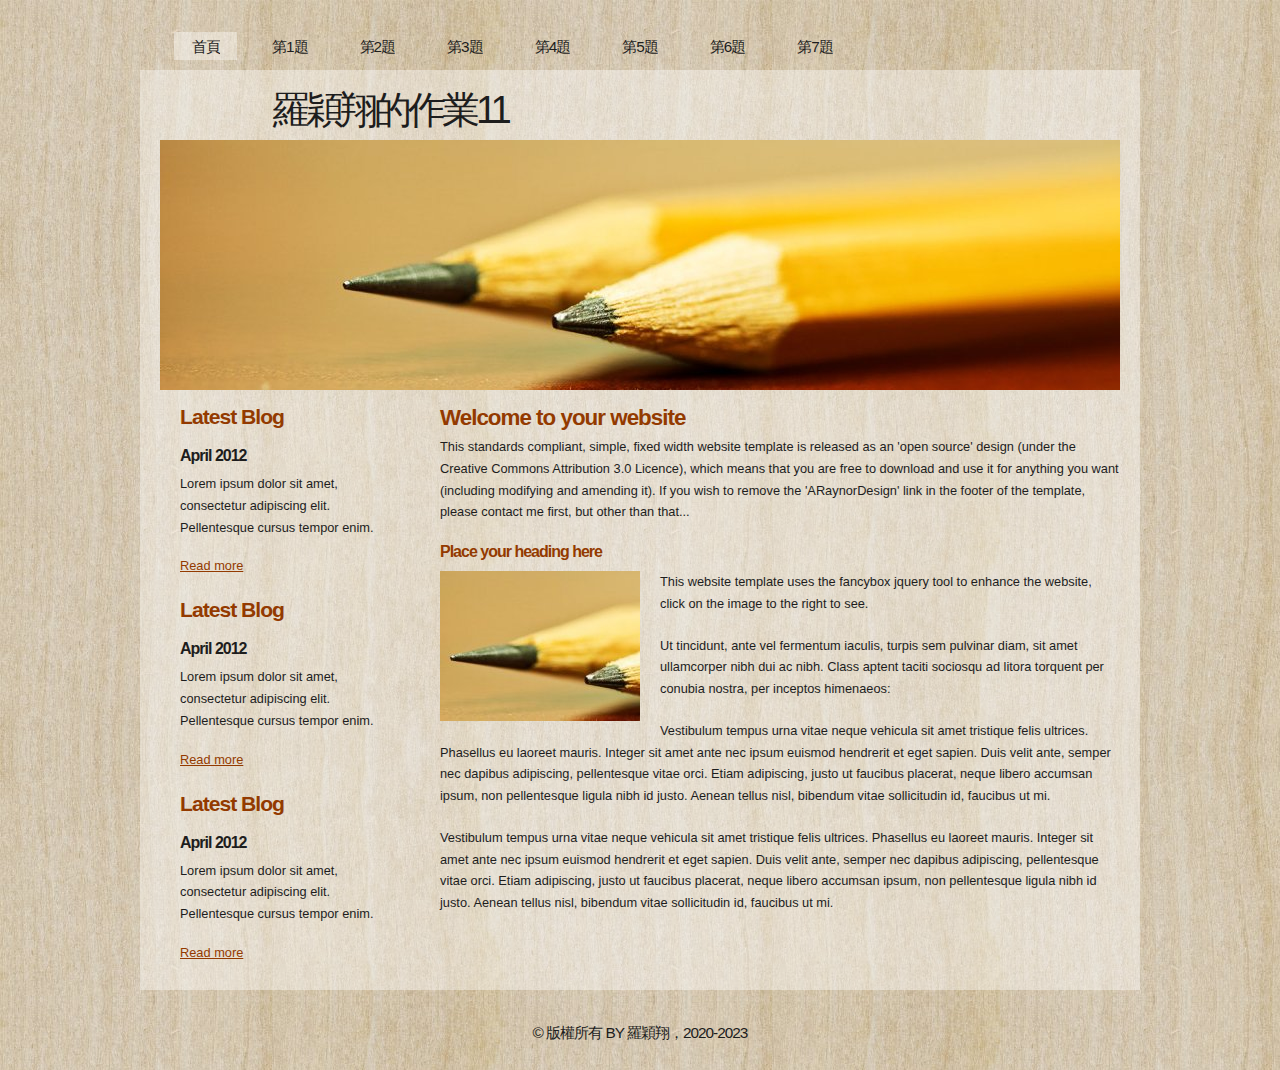
<file: index.html>
<!DOCTYPE html PUBLIC "-//W3C//DTD XHTML 1.1//EN" "http://www.w3.org/TR/xhtml11/DTD/xhtml11.dtd">
<html xmlns="http://www.w3.org/1999/xhtml" xml:lang="en">

<head>
  <title>112570051 羅穎翔</title>
  <meta name="description" content="free website template" />
  <meta name="keywords" content="enter your keywords here" />
  <meta http-equiv="content-type" content="text/html; charset=utf-8" />
  <link rel="stylesheet" type="text/css" href="css/style.css" />
  <script type="text/javascript" src="js/jquery.min.js"></script>
  <script type="text/javascript" src="js/jquery.easing.min.js"></script>
  <script type="text/javascript" src="js/jquery.lavalamp.min.js"></script>
  <script type="text/javascript">
    $(function() {
      $("#lava_menu").lavaLamp({
        fx: "backout",
        speed: 700
      });
    });
  </script>
    <script type="text/javascript" src="js/jquery.nivo.slider.pack.js"></script>
    <script type="text/javascript">
    $(window).load(function() {
        $('#slider').nivoSlider();
    });
    </script>

</head>

<body>
  <div id="main">	
	<div id="menubar">
      <ul class="lavaLampWithImage" id="lava_menu">
        <li class="current"><a href="index.html">首頁</a></li>
        <li><a href="a1.html">第1題</a></li>
        <li><a href="a2.html">第2題</a></li>
        <li><a href="a3.html">第3題</a></li>
        <li><a href="a4.html">第4題</a></li>
        <li><a href="a5.html">第5題</a></li>
        <li><a href="a6.html">第6題</a></li>
        <li><a href="a7.html">第7題</a></li>
      </ul>
	</div><!--close menubar-->	    
	<div id="site_content">        	  
	  <div id="header"> 
        <div id="header_name"> 	  
          <h1>羅穎翔的作業11</h1>
        </div><!--close header_name-->	
        <div id="header_slogan"> 		
		 </div><!--close header_slogan-->	
      </div><!--close header-->	
	  <div id="banner_image">
	    <div id="slider-wrapper">        
          <div id="slider" class="nivoSlider">
            <img src="images/slide1.jpg" alt="" />
            <img src="images/slide2.jpg" alt="" />
		  </div>
		</div><!--close slider-wrapper-->
	  </div><!--close banner_image-->			  
      <div id="content">
        <div class="content_item">
          <h1>Welcome to your website</h1>
          <p>This standards compliant, simple, fixed width website template is released as an 'open source' design (under the Creative Commons Attribution 3.0 Licence), which means that you are free to download and use it for anything you want (including modifying and amending it). If you wish to remove the 'ARaynorDesign' link in the footer of the template, please contact me first, but other than that...</p>
          <h3>Place your heading here</h3>
          <div style="width:200px; float:left; padding: 0px 20px 10px 0px;"><img alt="image" src="images/image.jpg" /></div>
          <p>This website template uses the fancybox jquery tool to enhance the website, click on the image to the right to see. </p>
          <p>Ut tincidunt, ante vel fermentum iaculis, turpis sem pulvinar diam, sit amet ullamcorper nibh dui ac nibh. Class aptent taciti sociosqu ad litora torquent per conubia nostra, per inceptos himenaeos:</p>
          <p>Vestibulum tempus urna vitae neque vehicula sit amet tristique felis ultrices. Phasellus eu laoreet mauris. Integer sit amet ante nec ipsum euismod hendrerit et eget sapien. Duis velit ante, semper nec dapibus adipiscing, pellentesque vitae orci. Etiam adipiscing, justo ut faucibus placerat, neque libero accumsan ipsum, non pellentesque ligula nibh id justo. Aenean tellus nisl, bibendum vitae sollicitudin id, faucibus ut mi.</p>
          <p>Vestibulum tempus urna vitae neque vehicula sit amet tristique felis ultrices. Phasellus eu laoreet mauris. Integer sit amet ante nec ipsum euismod hendrerit et eget sapien. Duis velit ante, semper nec dapibus adipiscing, pellentesque vitae orci. Etiam adipiscing, justo ut faucibus placerat, neque libero accumsan ipsum, non pellentesque ligula nibh id justo. Aenean tellus nisl, bibendum vitae sollicitudin id, faucibus ut mi.</p>
		</div><!--close content_item-->	
	      
		<div class="sidebar_container">   		  
		  <div class="sidebar">
            <div class="sidebar_item">
                <h2>Latest Blog</h2>
			    <h4>April 2012</h4>
                <p>Lorem ipsum dolor sit amet, consectetur adipiscing elit. Pellentesque cursus tempor enim.</p>
		          <a href="#">Read more</a>
              </div><!--close sidebar_item--> 
          </div><!--close sidebar-->     		
		  <div class="sidebar">
            <div class="sidebar_item">
              <h2>Latest Blog</h2>
		  	  <h4>April 2012</h4>
              <p>Lorem ipsum dolor sit amet, consectetur adipiscing elit. Pellentesque cursus tempor enim.</p>
		        <a href="#">Read more</a>
            </div><!--close sidebar_item--> 
          </div><!--close sidebar-->  
		  <div class="sidebar">
            <div class="sidebar_item">
              <h2>Latest Blog</h2>
			  <h4>April 2012</h4>
              <p>Lorem ipsum dolor sit amet, consectetur adipiscing elit. Pellentesque cursus tempor enim.</p>
		        <a href="#">Read more</a>
            </div><!--close sidebar_item--> 
          </div><!--close sidebar-->  
        </div><!--close sidebar_container-->	
       <br style="clear:both;" />
      </div><!--close content-->	
    </div><!--close site_content-->	
    <div id="footer">  
	  <div id="footer_content">
        <p>
          &copy; 版權所有 BY 羅穎翔，2020-2023
        </p>
      </div><!--close footer_content-->	
    </div><!--close footer-->	
  </div><!--close main-->	
</body>
</html>
</file>
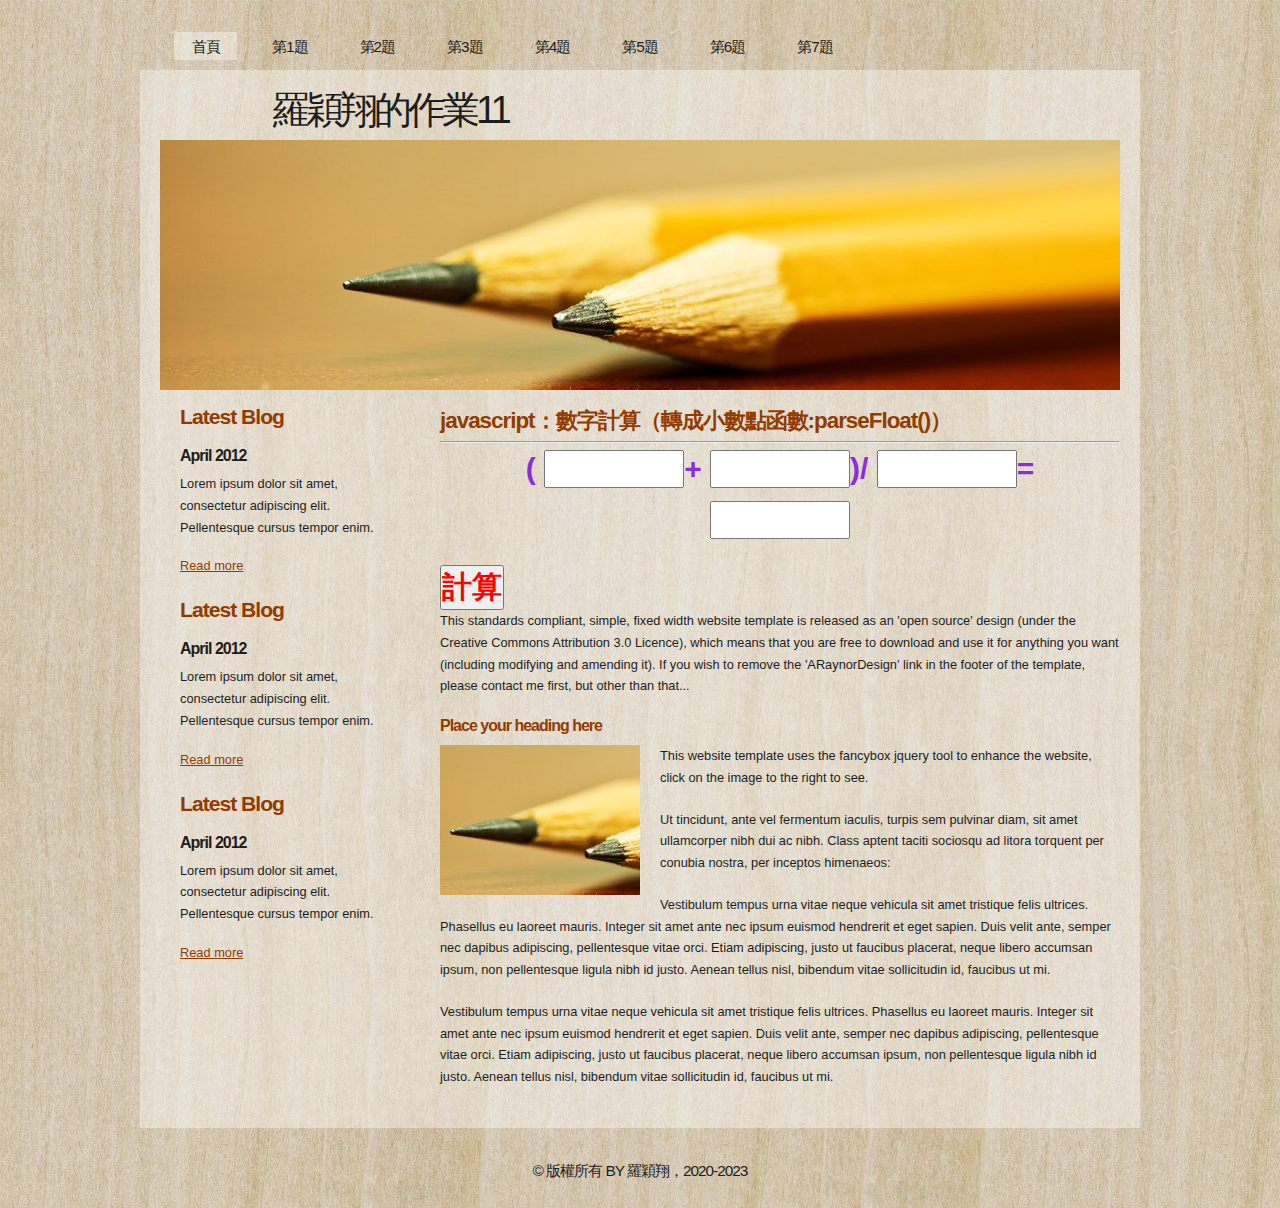
<file: a1.html>
<!DOCTYPE html PUBLIC "-//W3C//DTD XHTML 1.1//EN" "http://www.w3.org/TR/xhtml11/DTD/xhtml11.dtd">
<html xmlns="http://www.w3.org/1999/xhtml" xml:lang="en">

<head>
  <title>112570051 羅穎翔</title>
  <meta name="description" content="free website template" />
  <meta name="keywords" content="enter your keywords here" />
  <meta http-equiv="content-type" content="text/html; charset=utf-8" />
  <link rel="stylesheet" type="text/css" href="css/style.css" />
  <script type="text/javascript" src="js/jquery.min.js"></script>
  <script type="text/javascript" src="js/jquery.easing.min.js"></script>
  <script type="text/javascript" src="js/jquery.lavalamp.min.js"></script>
  <script type="text/javascript">
    $(function() {
      $("#lava_menu").lavaLamp({
        fx: "backout",
        speed: 700
      });
    });
  </script>
    <script type="text/javascript" src="js/jquery.nivo.slider.pack.js"></script>
    <script type="text/javascript">
    $(window).load(function() {
        $('#slider').nivoSlider();
    });
    </script>
    <link href="css/mystyle.css" rel="stylesheet">
    <script>
      function show()
      {
        t4.value=[parseInt(t1.value)+parseInt(t2.value)]/parseInt(t3.value)
      }
    </script>

</head>

<body>
  <div id="main">	
	<div id="menubar">
      <ul class="lavaLampWithImage" id="lava_menu">
        <li class="current"><a href="index.html">首頁</a></li>
        <li><a href="a1.html">第1題</a></li>
        <li><a href="a2.html">第2題</a></li>
        <li><a href="a3.html">第3題</a></li>
        <li><a href="a4.html">第4題</a></li>
        <li><a href="a5.html">第5題</a></li>
        <li><a href="a6.html">第6題</a></li>
        <li><a href="a7.html">第7題</a></li>
      </ul>
	</div><!--close menubar-->	    
	<div id="site_content">        	  
	  <div id="header"> 
        <div id="header_name"> 	  
          <h1>羅穎翔的作業11</h1>
        </div><!--close header_name-->	
        <div id="header_slogan"> 		
		 </div><!--close header_slogan-->	
      </div><!--close header-->	
	  <div id="banner_image">
	    <div id="slider-wrapper">        
          <div id="slider" class="nivoSlider">
            <img src="images/slide1.jpg" alt="" />
            <img src="images/slide2.jpg" alt="" />
		  </div>
		</div><!--close slider-wrapper-->
	  </div><!--close banner_image-->			  
      <div id="content">
        <div class="content_item">
          <h1>javascript：數字計算（轉成小數點函數:parseFloat()）</h1><hr>
          <p class="s1">(
          <input id="t1" type="text" class="s1" style="width: 20%;">+
          <input id="t2" type="text" class="s1" style="width: 20%;">)/
          <input id="t3" type="text" class="s1" style="width: 20%;">=<br>
          <input id="t4" type="text" class="s1" style="width: 20%;">
          </p>
          <input type="button" class="s2" value="計算" onclick="show()">
          <p>This standards compliant, simple, fixed width website template is released as an 'open source' design (under the Creative Commons Attribution 3.0 Licence), which means that you are free to download and use it for anything you want (including modifying and amending it). If you wish to remove the 'ARaynorDesign' link in the footer of the template, please contact me first, but other than that...</p>
          <h3>Place your heading here</h3>
          <div style="width:200px; float:left; padding: 0px 20px 10px 0px;"><img alt="image" src="images/image.jpg" /></div>
          <p>This website template uses the fancybox jquery tool to enhance the website, click on the image to the right to see. </p>
          <p>Ut tincidunt, ante vel fermentum iaculis, turpis sem pulvinar diam, sit amet ullamcorper nibh dui ac nibh. Class aptent taciti sociosqu ad litora torquent per conubia nostra, per inceptos himenaeos:</p>
          <p>Vestibulum tempus urna vitae neque vehicula sit amet tristique felis ultrices. Phasellus eu laoreet mauris. Integer sit amet ante nec ipsum euismod hendrerit et eget sapien. Duis velit ante, semper nec dapibus adipiscing, pellentesque vitae orci. Etiam adipiscing, justo ut faucibus placerat, neque libero accumsan ipsum, non pellentesque ligula nibh id justo. Aenean tellus nisl, bibendum vitae sollicitudin id, faucibus ut mi.</p>
          <p>Vestibulum tempus urna vitae neque vehicula sit amet tristique felis ultrices. Phasellus eu laoreet mauris. Integer sit amet ante nec ipsum euismod hendrerit et eget sapien. Duis velit ante, semper nec dapibus adipiscing, pellentesque vitae orci. Etiam adipiscing, justo ut faucibus placerat, neque libero accumsan ipsum, non pellentesque ligula nibh id justo. Aenean tellus nisl, bibendum vitae sollicitudin id, faucibus ut mi.</p>
		</div><!--close content_item-->	
	      
		<div class="sidebar_container">   		  
		  <div class="sidebar">
            <div class="sidebar_item">
                <h2>Latest Blog</h2>
			    <h4>April 2012</h4>
                <p>Lorem ipsum dolor sit amet, consectetur adipiscing elit. Pellentesque cursus tempor enim.</p>
		          <a href="#">Read more</a>
              </div><!--close sidebar_item--> 
          </div><!--close sidebar-->     		
		  <div class="sidebar">
            <div class="sidebar_item">
              <h2>Latest Blog</h2>
		  	  <h4>April 2012</h4>
              <p>Lorem ipsum dolor sit amet, consectetur adipiscing elit. Pellentesque cursus tempor enim.</p>
		        <a href="#">Read more</a>
            </div><!--close sidebar_item--> 
          </div><!--close sidebar-->  
		  <div class="sidebar">
            <div class="sidebar_item">
              <h2>Latest Blog</h2>
			  <h4>April 2012</h4>
              <p>Lorem ipsum dolor sit amet, consectetur adipiscing elit. Pellentesque cursus tempor enim.</p>
		        <a href="#">Read more</a>
            </div><!--close sidebar_item--> 
          </div><!--close sidebar-->  
        </div><!--close sidebar_container-->	
       <br style="clear:both;" />
      </div><!--close content-->	
    </div><!--close site_content-->	
    <div id="footer">  
	  <div id="footer_content">
        <p>
          &copy; 版權所有 BY 羅穎翔，2020-2023
        </p>
      </div><!--close footer_content-->	
    </div><!--close footer-->	
  </div><!--close main-->	
</body>
</html>
</file>
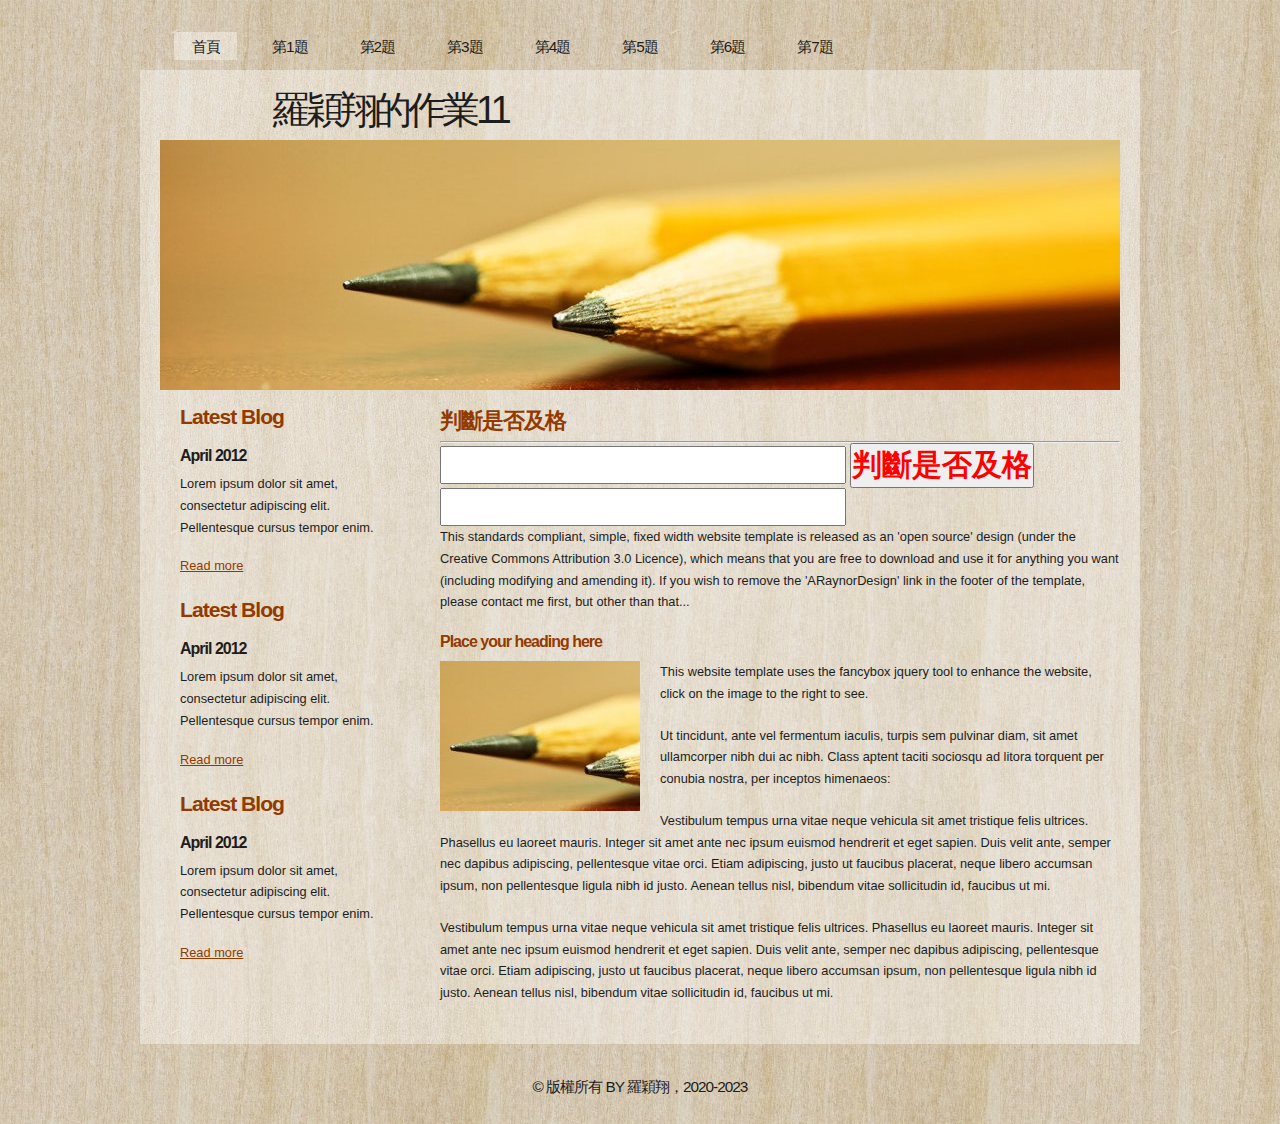
<file: a2.html>
<!DOCTYPE html PUBLIC "-//W3C//DTD XHTML 1.1//EN" "http://www.w3.org/TR/xhtml11/DTD/xhtml11.dtd">
<html xmlns="http://www.w3.org/1999/xhtml" xml:lang="en">

<head>
  <title>112570051 羅穎翔</title>
  <meta name="description" content="free website template" />
  <meta name="keywords" content="enter your keywords here" />
  <meta http-equiv="content-type" content="text/html; charset=utf-8" />
  <link rel="stylesheet" type="text/css" href="css/style.css" />
  <script type="text/javascript" src="js/jquery.min.js"></script>
  <script type="text/javascript" src="js/jquery.easing.min.js"></script>
  <script type="text/javascript" src="js/jquery.lavalamp.min.js"></script>
  <script type="text/javascript">
    $(function() {
      $("#lava_menu").lavaLamp({
        fx: "backout",
        speed: 700
      });
    });
  </script>
    <script type="text/javascript" src="js/jquery.nivo.slider.pack.js"></script>
    <script type="text/javascript">
    $(window).load(function() {
        $('#slider').nivoSlider();
    });
    </script>
    <link href="css/mystyle.css" rel="stylesheet">
    <script>
        function show()
        {
            a1=t1.value
            a2=t2.value
            if(a1<60)
            {
                t2.value="不及格"
            }
            else
            {
                t2.value="及格"
            }
            
            
        }
    </script>

</head>

<body>
  <div id="main">	
	<div id="menubar">
      <ul class="lavaLampWithImage" id="lava_menu">
        <li class="current"><a href="index.html">首頁</a></li>
        <li><a href="a1.html">第1題</a></li>
        <li><a href="a2.html">第2題</a></li>
        <li><a href="a3.html">第3題</a></li>
        <li><a href="a4.html">第4題</a></li>
        <li><a href="a5.html">第5題</a></li>
        <li><a href="a6.html">第6題</a></li>
        <li><a href="a7.html">第7題</a></li>
      </ul>
	</div><!--close menubar-->	    
	<div id="site_content">        	  
	  <div id="header"> 
        <div id="header_name"> 	  
          <h1>羅穎翔的作業11</h1>
        </div><!--close header_name-->	
        <div id="header_slogan"> 		
		 </div><!--close header_slogan-->	
      </div><!--close header-->	
	  <div id="banner_image">
	    <div id="slider-wrapper">        
          <div id="slider" class="nivoSlider">
            <img src="images/slide1.jpg" alt="" />
            <img src="images/slide2.jpg" alt="" />
		  </div>
		</div><!--close slider-wrapper-->
	  </div><!--close banner_image-->			  
      <div id="content">
        <div class="content_item">
          <h1>判斷是否及格</h1><hr>
          <input class="s3" type="text" id="t1">
          <input class="s2" type="button" value="判斷是否及格" onclick="show()">
          <input class="s3" type="text" id="t2">
          <p>This standards compliant, simple, fixed width website template is released as an 'open source' design (under the Creative Commons Attribution 3.0 Licence), which means that you are free to download and use it for anything you want (including modifying and amending it). If you wish to remove the 'ARaynorDesign' link in the footer of the template, please contact me first, but other than that...</p>
          <h3>Place your heading here</h3>
          <div style="width:200px; float:left; padding: 0px 20px 10px 0px;"><img alt="image" src="images/image.jpg" /></div>
          <p>This website template uses the fancybox jquery tool to enhance the website, click on the image to the right to see. </p>
          <p>Ut tincidunt, ante vel fermentum iaculis, turpis sem pulvinar diam, sit amet ullamcorper nibh dui ac nibh. Class aptent taciti sociosqu ad litora torquent per conubia nostra, per inceptos himenaeos:</p>
          <p>Vestibulum tempus urna vitae neque vehicula sit amet tristique felis ultrices. Phasellus eu laoreet mauris. Integer sit amet ante nec ipsum euismod hendrerit et eget sapien. Duis velit ante, semper nec dapibus adipiscing, pellentesque vitae orci. Etiam adipiscing, justo ut faucibus placerat, neque libero accumsan ipsum, non pellentesque ligula nibh id justo. Aenean tellus nisl, bibendum vitae sollicitudin id, faucibus ut mi.</p>
          <p>Vestibulum tempus urna vitae neque vehicula sit amet tristique felis ultrices. Phasellus eu laoreet mauris. Integer sit amet ante nec ipsum euismod hendrerit et eget sapien. Duis velit ante, semper nec dapibus adipiscing, pellentesque vitae orci. Etiam adipiscing, justo ut faucibus placerat, neque libero accumsan ipsum, non pellentesque ligula nibh id justo. Aenean tellus nisl, bibendum vitae sollicitudin id, faucibus ut mi.</p>
		</div><!--close content_item-->	
	      
		<div class="sidebar_container">   		  
		  <div class="sidebar">
            <div class="sidebar_item">
                <h2>Latest Blog</h2>
			    <h4>April 2012</h4>
                <p>Lorem ipsum dolor sit amet, consectetur adipiscing elit. Pellentesque cursus tempor enim.</p>
		          <a href="#">Read more</a>
              </div><!--close sidebar_item--> 
          </div><!--close sidebar-->     		
		  <div class="sidebar">
            <div class="sidebar_item">
              <h2>Latest Blog</h2>
		  	  <h4>April 2012</h4>
              <p>Lorem ipsum dolor sit amet, consectetur adipiscing elit. Pellentesque cursus tempor enim.</p>
		        <a href="#">Read more</a>
            </div><!--close sidebar_item--> 
          </div><!--close sidebar-->  
		  <div class="sidebar">
            <div class="sidebar_item">
              <h2>Latest Blog</h2>
			  <h4>April 2012</h4>
              <p>Lorem ipsum dolor sit amet, consectetur adipiscing elit. Pellentesque cursus tempor enim.</p>
		        <a href="#">Read more</a>
            </div><!--close sidebar_item--> 
          </div><!--close sidebar-->  
        </div><!--close sidebar_container-->	
       <br style="clear:both;" />
      </div><!--close content-->	
    </div><!--close site_content-->	
    <div id="footer">  
	  <div id="footer_content">
        <p>
          &copy; 版權所有 BY 羅穎翔，2020-2023
        </p>
      </div><!--close footer_content-->	
    </div><!--close footer-->	
  </div><!--close main-->	
</body>
</html>
</file>
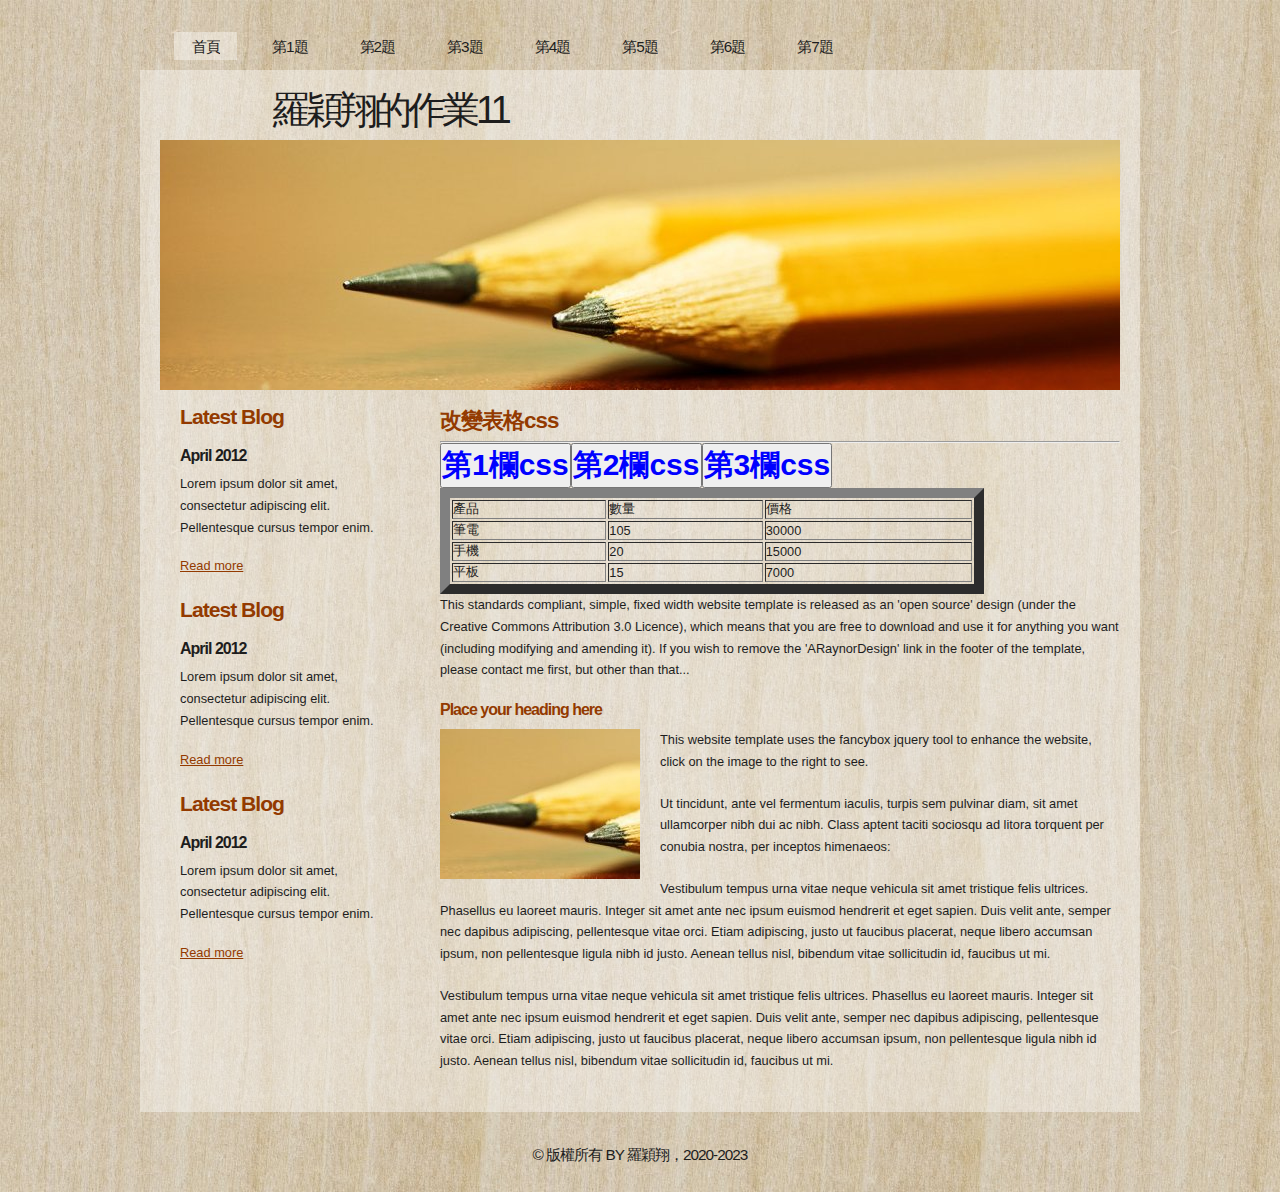
<file: a3.html>
<!DOCTYPE html PUBLIC "-//W3C//DTD XHTML 1.1//EN" "http://www.w3.org/TR/xhtml11/DTD/xhtml11.dtd">
<html xmlns="http://www.w3.org/1999/xhtml" xml:lang="en">

<head>
  <title>112570051 羅穎翔</title>
  <meta name="description" content="free website template" />
  <meta name="keywords" content="enter your keywords here" />
  <meta http-equiv="content-type" content="text/html; charset=utf-8" />
  <link rel="stylesheet" type="text/css" href="css/style.css" />
  <script type="text/javascript" src="js/jquery.min.js"></script>
  <script type="text/javascript" src="js/jquery.easing.min.js"></script>
  <script type="text/javascript" src="js/jquery.lavalamp.min.js"></script>
  <script type="text/javascript">
    $(function() {
      $("#lava_menu").lavaLamp({
        fx: "backout",
        speed: 700
      });
    });
  </script>
    <script type="text/javascript" src="js/jquery.nivo.slider.pack.js"></script>
    <script type="text/javascript">
    $(window).load(function() {
        $('#slider').nivoSlider();
    });
    </script>
    <link href="css/mystyle.css" rel="stylesheet">
    <script>
      function show1()
      {
        document.getElementById("t1").className = "s1"
        document.getElementById("t4").className = "s1"
        document.getElementById("t7").className = "s1"
        document.getElementById("t10").className = "s1"
      }
      function show2()
      {
        document.getElementById("t2").className = "s2"
        document.getElementById("t5").className = "s2"
        document.getElementById("t8").className = "s2"
        document.getElementById("t11").className = "s2"
      }
      function show3()
      {
        document.getElementById("t3").className = "s3"
        document.getElementById("t6").className = "s3"
        document.getElementById("t9").className = "s3"
        document.getElementById("t12").className = "s3"
      } 
    </script>

</head>

<body>
  <div id="main">	
	<div id="menubar">
      <ul class="lavaLampWithImage" id="lava_menu">
        <li class="current"><a href="index.html">首頁</a></li>
        <li><a href="a1.html">第1題</a></li>
        <li><a href="a2.html">第2題</a></li>
        <li><a href="a3.html">第3題</a></li>
        <li><a href="a4.html">第4題</a></li>
        <li><a href="a5.html">第5題</a></li>
        <li><a href="a6.html">第6題</a></li>
        <li><a href="a7.html">第7題</a></li>
      </ul>
	</div><!--close menubar-->	    
	<div id="site_content">        	  
	  <div id="header"> 
        <div id="header_name"> 	  
          <h1>羅穎翔的作業11</h1>
        </div><!--close header_name-->	
        <div id="header_slogan"> 		
		 </div><!--close header_slogan-->	
      </div><!--close header-->	
	  <div id="banner_image">
	    <div id="slider-wrapper">        
          <div id="slider" class="nivoSlider">
            <img src="images/slide1.jpg" alt="" />
            <img src="images/slide2.jpg" alt="" />
		  </div>
		</div><!--close slider-wrapper-->
	  </div><!--close banner_image-->			  
      <div id="content">
        <div class="content_item">
          <h1>改變表格css</h1><hr>
          <table border="10" width="80%">
          <tr>
            <td id="t1">產品</td>
            <td id="t2">數量</td>
            <td id="t3">價格</td>
          </tr>
          <tr>
            <td id="t4">筆電</td>
            <td id="t5">105</td>
            <td id="t6">30000</td>
          </tr>
          <tr>
            <td id="t7">手機</td>
            <td id="t8">20</td>
            <td id="t9">15000</td>
          </tr>
          <tr>
            <td id="t10">平板</td>
            <td id="t11">15</td>
            <td id="t12">7000</td>
          </tr>
          <input id="b1" type="button" value="第1欄css" class="s3" onclick="show1()">
          <input id="b2" type="button" value="第2欄css" class="s3" onclick="show2()">
          <input id="b3" type="button" value="第3欄css" class="s3" onclick="show3()">
          </table>
          <p>This standards compliant, simple, fixed width website template is released as an 'open source' design (under the Creative Commons Attribution 3.0 Licence), which means that you are free to download and use it for anything you want (including modifying and amending it). If you wish to remove the 'ARaynorDesign' link in the footer of the template, please contact me first, but other than that...</p>
          <h3>Place your heading here</h3>
          <div style="width:200px; float:left; padding: 0px 20px 10px 0px;"><img alt="image" src="images/image.jpg" /></div>
          <p>This website template uses the fancybox jquery tool to enhance the website, click on the image to the right to see. </p>
          <p>Ut tincidunt, ante vel fermentum iaculis, turpis sem pulvinar diam, sit amet ullamcorper nibh dui ac nibh. Class aptent taciti sociosqu ad litora torquent per conubia nostra, per inceptos himenaeos:</p>
          <p>Vestibulum tempus urna vitae neque vehicula sit amet tristique felis ultrices. Phasellus eu laoreet mauris. Integer sit amet ante nec ipsum euismod hendrerit et eget sapien. Duis velit ante, semper nec dapibus adipiscing, pellentesque vitae orci. Etiam adipiscing, justo ut faucibus placerat, neque libero accumsan ipsum, non pellentesque ligula nibh id justo. Aenean tellus nisl, bibendum vitae sollicitudin id, faucibus ut mi.</p>
          <p>Vestibulum tempus urna vitae neque vehicula sit amet tristique felis ultrices. Phasellus eu laoreet mauris. Integer sit amet ante nec ipsum euismod hendrerit et eget sapien. Duis velit ante, semper nec dapibus adipiscing, pellentesque vitae orci. Etiam adipiscing, justo ut faucibus placerat, neque libero accumsan ipsum, non pellentesque ligula nibh id justo. Aenean tellus nisl, bibendum vitae sollicitudin id, faucibus ut mi.</p>
		</div><!--close content_item-->	
	      
		<div class="sidebar_container">   		  
		  <div class="sidebar">
            <div class="sidebar_item">
                <h2>Latest Blog</h2>
			    <h4>April 2012</h4>
                <p>Lorem ipsum dolor sit amet, consectetur adipiscing elit. Pellentesque cursus tempor enim.</p>
		          <a href="#">Read more</a>
              </div><!--close sidebar_item--> 
          </div><!--close sidebar-->     		
		  <div class="sidebar">
            <div class="sidebar_item">
              <h2>Latest Blog</h2>
		  	  <h4>April 2012</h4>
              <p>Lorem ipsum dolor sit amet, consectetur adipiscing elit. Pellentesque cursus tempor enim.</p>
		        <a href="#">Read more</a>
            </div><!--close sidebar_item--> 
          </div><!--close sidebar-->  
		  <div class="sidebar">
            <div class="sidebar_item">
              <h2>Latest Blog</h2>
			  <h4>April 2012</h4>
              <p>Lorem ipsum dolor sit amet, consectetur adipiscing elit. Pellentesque cursus tempor enim.</p>
		        <a href="#">Read more</a>
            </div><!--close sidebar_item--> 
          </div><!--close sidebar-->  
        </div><!--close sidebar_container-->	
       <br style="clear:both;" />
      </div><!--close content-->	
    </div><!--close site_content-->	
    <div id="footer">  
	  <div id="footer_content">
        <p>
          &copy; 版權所有 BY 羅穎翔，2020-2023
        </p>
      </div><!--close footer_content-->	
    </div><!--close footer-->	
  </div><!--close main-->	
</body>
</html>
</file>
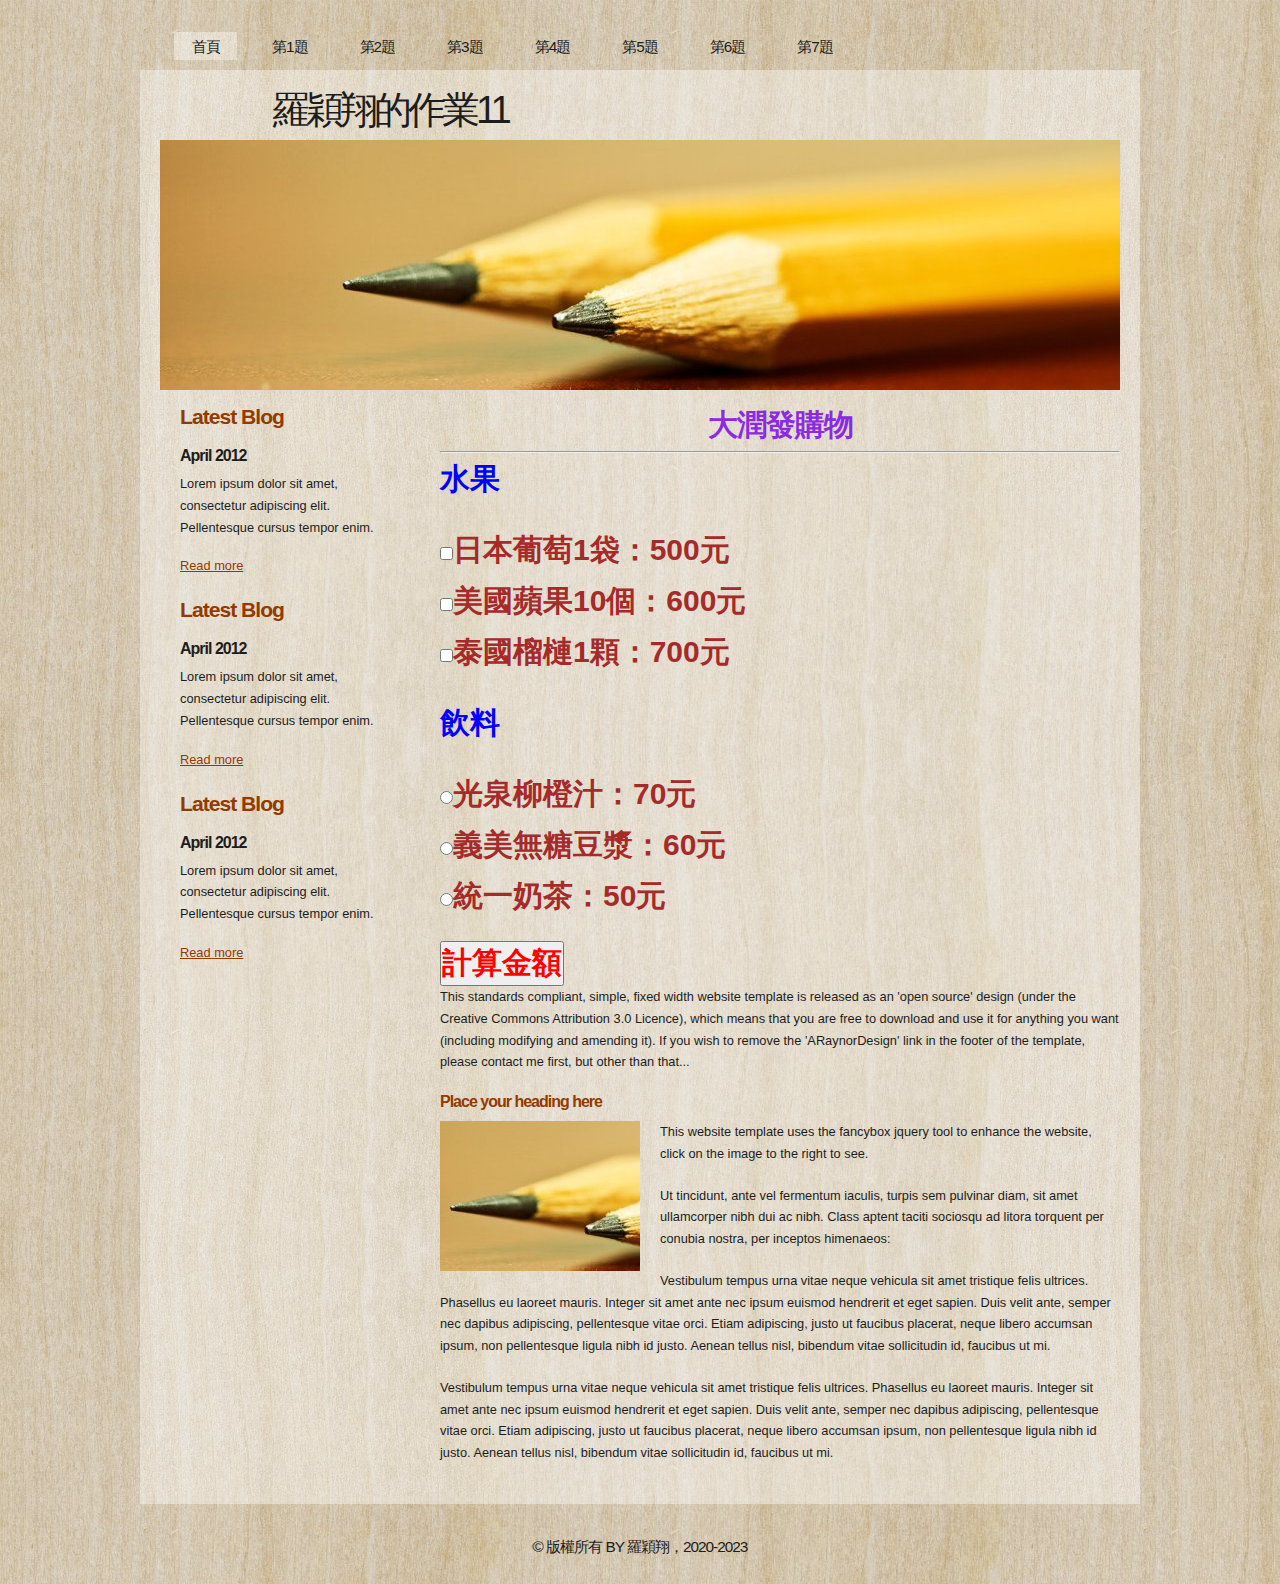
<file: a4.html>
<!DOCTYPE html PUBLIC "-//W3C//DTD XHTML 1.1//EN" "http://www.w3.org/TR/xhtml11/DTD/xhtml11.dtd">
<html xmlns="http://www.w3.org/1999/xhtml" xml:lang="en">

<head>
  <title>112570051 羅穎翔</title>
  <meta name="description" content="free website template" />
  <meta name="keywords" content="enter your keywords here" />
  <meta http-equiv="content-type" content="text/html; charset=utf-8" />
  <link rel="stylesheet" type="text/css" href="css/style.css" />
  <script type="text/javascript" src="js/jquery.min.js"></script>
  <script type="text/javascript" src="js/jquery.easing.min.js"></script>
  <script type="text/javascript" src="js/jquery.lavalamp.min.js"></script>
  <script type="text/javascript">
    $(function() {
      $("#lava_menu").lavaLamp({
        fx: "backout",
        speed: 700
      });
    });
  </script>
    <script type="text/javascript" src="js/jquery.nivo.slider.pack.js"></script>
    <script type="text/javascript">
    $(window).load(function() {
        $('#slider').nivoSlider();
    });
    </script>
    <link href="css/mystyle.css" rel="stylesheet">
    <script>
        function show()
        {
          money=0
          if(c1.checked==true)
          {
            money+=500
          }
          else if(c2.checked==true)
          {
            money+=600
          }
          else if(c3.checked==true)
          {
            money+=700
          }
          if(r1.checked==true)
          {
            money+=70
          }
          else if(r2.checked==true)
          {
            money+=600
          }
          else if(r3.checked==true)
          {
            money+=50
          }
          alert("總金額為："+ money +"元")

        }
    </script>

</head>

<body>
  <div id="main">	
	<div id="menubar">
      <ul class="lavaLampWithImage" id="lava_menu">
        <li class="current"><a href="index.html">首頁</a></li>
        <li><a href="a1.html">第1題</a></li>
        <li><a href="a2.html">第2題</a></li>
        <li><a href="a3.html">第3題</a></li>
        <li><a href="a4.html">第4題</a></li>
        <li><a href="a5.html">第5題</a></li>
        <li><a href="a6.html">第6題</a></li>
        <li><a href="a7.html">第7題</a></li>
      </ul>
	</div><!--close menubar-->	    
	<div id="site_content">        	  
	  <div id="header"> 
        <div id="header_name"> 	  
          <h1>羅穎翔的作業11</h1>
        </div><!--close header_name-->	
        <div id="header_slogan"> 		
		 </div><!--close header_slogan-->	
      </div><!--close header-->	
	  <div id="banner_image">
	    <div id="slider-wrapper">        
          <div id="slider" class="nivoSlider">
            <img src="images/slide1.jpg" alt="" />
            <img src="images/slide2.jpg" alt="" />
		  </div>
		</div><!--close slider-wrapper-->
	  </div><!--close banner_image-->			  
      <div id="content">
        <div class="content_item">
          <h1 class="s1">大潤發購物</h1><hr>
          <p class="s3">
            水果<br>
            </p>
            <p class="s4">
            <input class="s4" id="c1" type="checkbox" >日本葡萄1袋：500元<br>
            <input class="s4" id="c2" type="checkbox" >美國蘋果10個：600元<br>
            <input class="s4" id="c3" type="checkbox" >泰國榴槤1顆：700元
          </p>
          <p class="s3">
            飲料<br>
            </p>
            <p class="s4">
            <input class="s4" name="n1" id="r1" type="radio" >光泉柳橙汁：70元<br>
            <input class="s4" name="n1" id="r2" type="radio" >義美無糖豆漿：60元<br>
            <input class="s4" name="n1" id="r3" type="radio" >統一奶茶：50元
          </p>
          <input class="s2" type="button" value="計算金額" onclick="show()">
          <p>This standards compliant, simple, fixed width website template is released as an 'open source' design (under the Creative Commons Attribution 3.0 Licence), which means that you are free to download and use it for anything you want (including modifying and amending it). If you wish to remove the 'ARaynorDesign' link in the footer of the template, please contact me first, but other than that...</p>
          <h3>Place your heading here</h3>
          <div style="width:200px; float:left; padding: 0px 20px 10px 0px;"><img alt="image" src="images/image.jpg" /></div>
          <p>This website template uses the fancybox jquery tool to enhance the website, click on the image to the right to see. </p>
          <p>Ut tincidunt, ante vel fermentum iaculis, turpis sem pulvinar diam, sit amet ullamcorper nibh dui ac nibh. Class aptent taciti sociosqu ad litora torquent per conubia nostra, per inceptos himenaeos:</p>
          <p>Vestibulum tempus urna vitae neque vehicula sit amet tristique felis ultrices. Phasellus eu laoreet mauris. Integer sit amet ante nec ipsum euismod hendrerit et eget sapien. Duis velit ante, semper nec dapibus adipiscing, pellentesque vitae orci. Etiam adipiscing, justo ut faucibus placerat, neque libero accumsan ipsum, non pellentesque ligula nibh id justo. Aenean tellus nisl, bibendum vitae sollicitudin id, faucibus ut mi.</p>
          <p>Vestibulum tempus urna vitae neque vehicula sit amet tristique felis ultrices. Phasellus eu laoreet mauris. Integer sit amet ante nec ipsum euismod hendrerit et eget sapien. Duis velit ante, semper nec dapibus adipiscing, pellentesque vitae orci. Etiam adipiscing, justo ut faucibus placerat, neque libero accumsan ipsum, non pellentesque ligula nibh id justo. Aenean tellus nisl, bibendum vitae sollicitudin id, faucibus ut mi.</p>
		</div><!--close content_item-->	
	      
		<div class="sidebar_container">   		  
		  <div class="sidebar">
            <div class="sidebar_item">
                <h2>Latest Blog</h2>
			    <h4>April 2012</h4>
                <p>Lorem ipsum dolor sit amet, consectetur adipiscing elit. Pellentesque cursus tempor enim.</p>
		          <a href="#">Read more</a>
              </div><!--close sidebar_item--> 
          </div><!--close sidebar-->     		
		  <div class="sidebar">
            <div class="sidebar_item">
              <h2>Latest Blog</h2>
		  	  <h4>April 2012</h4>
              <p>Lorem ipsum dolor sit amet, consectetur adipiscing elit. Pellentesque cursus tempor enim.</p>
		        <a href="#">Read more</a>
            </div><!--close sidebar_item--> 
          </div><!--close sidebar-->  
		  <div class="sidebar">
            <div class="sidebar_item">
              <h2>Latest Blog</h2>
			  <h4>April 2012</h4>
              <p>Lorem ipsum dolor sit amet, consectetur adipiscing elit. Pellentesque cursus tempor enim.</p>
		        <a href="#">Read more</a>
            </div><!--close sidebar_item--> 
          </div><!--close sidebar-->  
        </div><!--close sidebar_container-->	
       <br style="clear:both;" />
      </div><!--close content-->	
    </div><!--close site_content-->	
    <div id="footer">  
	  <div id="footer_content">
        <p>
          &copy; 版權所有 BY 羅穎翔，2020-2023
        </p>
      </div><!--close footer_content-->	
    </div><!--close footer-->	
  </div><!--close main-->	
</body>
</html>
</file>
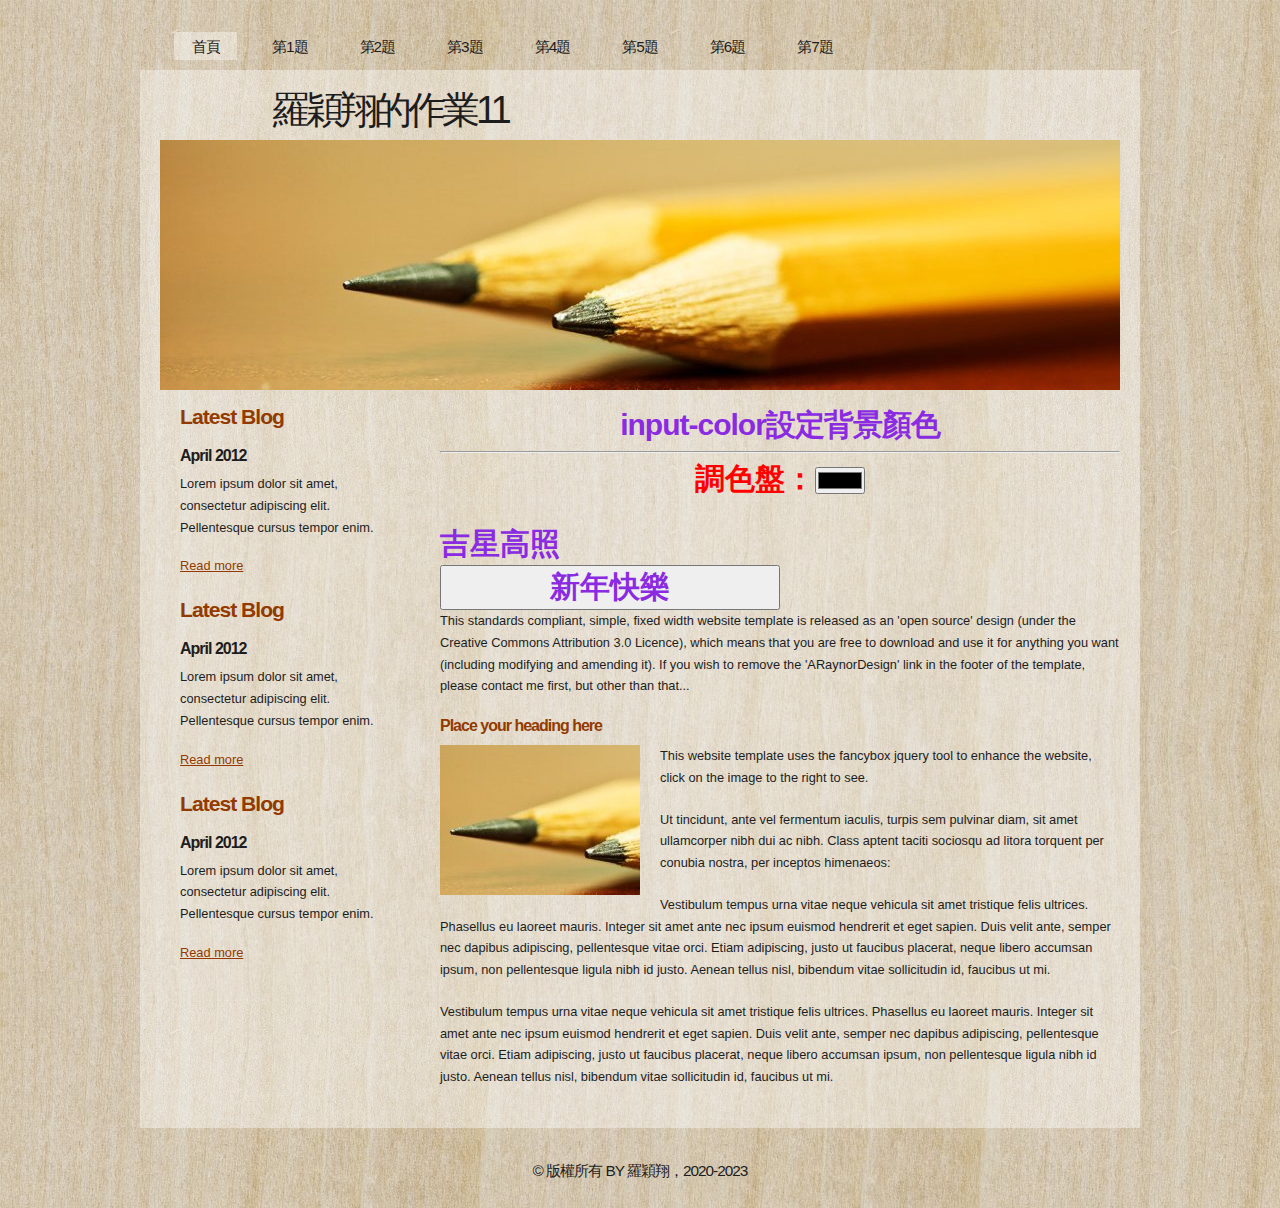
<file: a5.html>
<!DOCTYPE html PUBLIC "-//W3C//DTD XHTML 1.1//EN" "http://www.w3.org/TR/xhtml11/DTD/xhtml11.dtd">
<html xmlns="http://www.w3.org/1999/xhtml" xml:lang="en">

<head>
  <title>112570051 羅穎翔</title>
  <meta name="description" content="free website template" />
  <meta name="keywords" content="enter your keywords here" />
  <meta http-equiv="content-type" content="text/html; charset=utf-8" />
  <link rel="stylesheet" type="text/css" href="css/style.css" />
  <script type="text/javascript" src="js/jquery.min.js"></script>
  <script type="text/javascript" src="js/jquery.easing.min.js"></script>
  <script type="text/javascript" src="js/jquery.lavalamp.min.js"></script>
  <script type="text/javascript">
    $(function() {
      $("#lava_menu").lavaLamp({
        fx: "backout",
        speed: 700
      });
    });
  </script>
    <script type="text/javascript" src="js/jquery.nivo.slider.pack.js"></script>
    <script type="text/javascript">
    $(window).load(function() {
        $('#slider').nivoSlider();
    });
    </script>
    <link href="css/mystyle.css" rel="stylesheet">
    <script>
      function show()
      {
        a1.style.backgroundColor = c1.value //C要大寫
        document.getElementById("l1").style.backgroundColor = c1.value
      }
    </script>
</head>

<body>
  <div id="main">	
	<div id="menubar">
      <ul class="lavaLampWithImage" id="lava_menu">
        <li class="current"><a href="index.html">首頁</a></li>
        <li><a href="a1.html">第1題</a></li>
        <li><a href="a2.html">第2題</a></li>
        <li><a href="a3.html">第3題</a></li>
        <li><a href="a4.html">第4題</a></li>
        <li><a href="a5.html">第5題</a></li>
        <li><a href="a6.html">第6題</a></li>
        <li><a href="a7.html">第7題</a></li>
      </ul>
	</div><!--close menubar-->	    
	<div id="site_content">        	  
	  <div id="header"> 
        <div id="header_name"> 	  
          <h1>羅穎翔的作業11</h1>
        </div><!--close header_name-->	
        <div id="header_slogan"> 		
		 </div><!--close header_slogan-->	
      </div><!--close header-->	
	  <div id="banner_image">
	    <div id="slider-wrapper">        
          <div id="slider" class="nivoSlider">
            <img src="images/slide1.jpg" alt="" />
            <img src="images/slide2.jpg" alt="" />
		  </div>
		</div><!--close slider-wrapper-->
	  </div><!--close banner_image-->			  
      <div id="content">
        <div class="content_item">
          <h1 class="s1">input-color設定背景顏色</h1><hr>
          <p class="s2">調色盤：<input id="c1" onchange="show()" type="color"></p>
          <label class="s1" id="l1">吉星高照</label><br>
          <input class="s1" id="a1" type="button" value="新年快樂" style="width: 50%;">
          <p>This standards compliant, simple, fixed width website template is released as an 'open source' design (under the Creative Commons Attribution 3.0 Licence), which means that you are free to download and use it for anything you want (including modifying and amending it). If you wish to remove the 'ARaynorDesign' link in the footer of the template, please contact me first, but other than that...</p>
          <h3>Place your heading here</h3>
          <div style="width:200px; float:left; padding: 0px 20px 10px 0px;"><img alt="image" src="images/image.jpg" /></div>
          <p>This website template uses the fancybox jquery tool to enhance the website, click on the image to the right to see. </p>
          <p>Ut tincidunt, ante vel fermentum iaculis, turpis sem pulvinar diam, sit amet ullamcorper nibh dui ac nibh. Class aptent taciti sociosqu ad litora torquent per conubia nostra, per inceptos himenaeos:</p>
          <p>Vestibulum tempus urna vitae neque vehicula sit amet tristique felis ultrices. Phasellus eu laoreet mauris. Integer sit amet ante nec ipsum euismod hendrerit et eget sapien. Duis velit ante, semper nec dapibus adipiscing, pellentesque vitae orci. Etiam adipiscing, justo ut faucibus placerat, neque libero accumsan ipsum, non pellentesque ligula nibh id justo. Aenean tellus nisl, bibendum vitae sollicitudin id, faucibus ut mi.</p>
          <p>Vestibulum tempus urna vitae neque vehicula sit amet tristique felis ultrices. Phasellus eu laoreet mauris. Integer sit amet ante nec ipsum euismod hendrerit et eget sapien. Duis velit ante, semper nec dapibus adipiscing, pellentesque vitae orci. Etiam adipiscing, justo ut faucibus placerat, neque libero accumsan ipsum, non pellentesque ligula nibh id justo. Aenean tellus nisl, bibendum vitae sollicitudin id, faucibus ut mi.</p>
		</div><!--close content_item-->	
	      
		<div class="sidebar_container">   		  
		  <div class="sidebar">
            <div class="sidebar_item">
                <h2>Latest Blog</h2>
			    <h4>April 2012</h4>
                <p>Lorem ipsum dolor sit amet, consectetur adipiscing elit. Pellentesque cursus tempor enim.</p>
		          <a href="#">Read more</a>
              </div><!--close sidebar_item--> 
          </div><!--close sidebar-->     		
		  <div class="sidebar">
            <div class="sidebar_item">
              <h2>Latest Blog</h2>
		  	  <h4>April 2012</h4>
              <p>Lorem ipsum dolor sit amet, consectetur adipiscing elit. Pellentesque cursus tempor enim.</p>
		        <a href="#">Read more</a>
            </div><!--close sidebar_item--> 
          </div><!--close sidebar-->  
		  <div class="sidebar">
            <div class="sidebar_item">
              <h2>Latest Blog</h2>
			  <h4>April 2012</h4>
              <p>Lorem ipsum dolor sit amet, consectetur adipiscing elit. Pellentesque cursus tempor enim.</p>
		        <a href="#">Read more</a>
            </div><!--close sidebar_item--> 
          </div><!--close sidebar-->  
        </div><!--close sidebar_container-->	
       <br style="clear:both;" />
      </div><!--close content-->	
    </div><!--close site_content-->	
    <div id="footer">  
	  <div id="footer_content">
        <p>
          &copy; 版權所有 BY 羅穎翔，2020-2023
        </p>
      </div><!--close footer_content-->	
    </div><!--close footer-->	
  </div><!--close main-->	
</body>
</html>
</file>
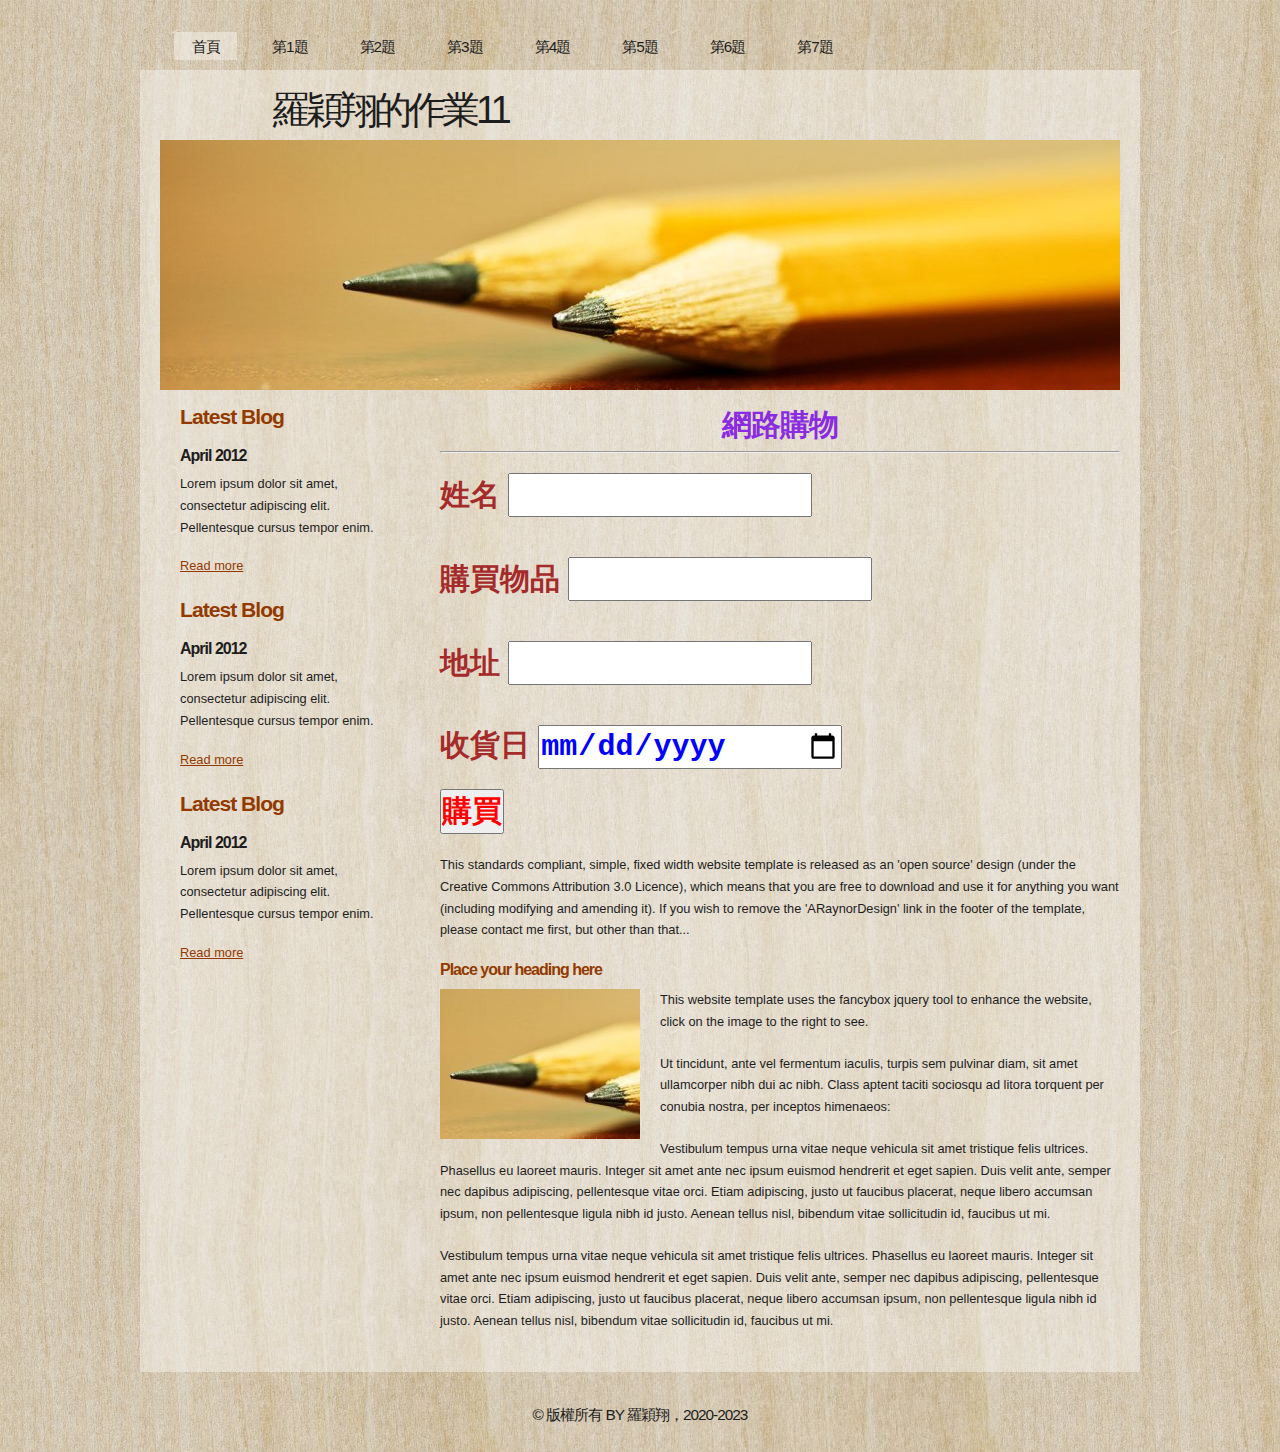
<file: a6.html>
<!DOCTYPE html PUBLIC "-//W3C//DTD XHTML 1.1//EN" "http://www.w3.org/TR/xhtml11/DTD/xhtml11.dtd">
<html xmlns="http://www.w3.org/1999/xhtml" xml:lang="en">

<head>
  <title>112570051 羅穎翔</title>
  <meta name="description" content="free website template" />
  <meta name="keywords" content="enter your keywords here" />
  <meta http-equiv="content-type" content="text/html; charset=utf-8" />
  <link rel="stylesheet" type="text/css" href="css/style.css" />
  <script type="text/javascript" src="js/jquery.min.js"></script>
  <script type="text/javascript" src="js/jquery.easing.min.js"></script>
  <script type="text/javascript" src="js/jquery.lavalamp.min.js"></script>
  <script type="text/javascript">
    $(function() {
      $("#lava_menu").lavaLamp({
        fx: "backout",
        speed: 700
      });
    });
  </script>
    <script type="text/javascript" src="js/jquery.nivo.slider.pack.js"></script>
    <script type="text/javascript">
    $(window).load(function() {
        $('#slider').nivoSlider();
    });
    </script>
    <link href="css/mystyle.css" rel="stylesheet">
    <script>
      function show()
      {
        a1=t1.value
        a2=t2.value
        a3=t3.value
        a4=t4.value
        document.getElementById("p1").innerHTML ="你的姓名是:"+ a1 + "，購買物品是:" + a2 + "，地址是:" + a3 + "，送貨日是：" + a4
      }
    </script>

</head>

<body>
  <div id="main">	
	<div id="menubar">
      <ul class="lavaLampWithImage" id="lava_menu">
        <li class="current"><a href="index.html">首頁</a></li>
        <li><a href="a1.html">第1題</a></li>
        <li><a href="a2.html">第2題</a></li>
        <li><a href="a3.html">第3題</a></li>
        <li><a href="a4.html">第4題</a></li>
        <li><a href="a5.html">第5題</a></li>
        <li><a href="a6.html">第6題</a></li>
        <li><a href="a7.html">第7題</a></li>
      </ul>
	</div><!--close menubar-->	    
	<div id="site_content">        	  
	  <div id="header"> 
        <div id="header_name"> 	  
          <h1>羅穎翔的作業11</h1>
        </div><!--close header_name-->	
        <div id="header_slogan"> 		
		 </div><!--close header_slogan-->	
      </div><!--close header-->	
	  <div id="banner_image">
	    <div id="slider-wrapper">        
          <div id="slider" class="nivoSlider">
            <img src="images/slide1.jpg" alt="" />
            <img src="images/slide2.jpg" alt="" />
		  </div>
		</div><!--close slider-wrapper-->
	  </div><!--close banner_image-->			  
      <div id="content">
        <div class="content_item">
          <h1 class="s1">網路購物</h1><hr>
          <p style="text-align: left;">
            <div class="s4">姓名
            <input type="text" class="s3" style="height: 40px;width: 300px;" id="t1"></div>
          </p>
          <p style="text-align: left;">
            <div class="s4">購買物品
            <input type="text" class="s3" style="height: 40px;width: 300px;" id="t2"></div>
          </p>
          <p style="text-align: left;">
            <div class="s4">地址
            <input type="text" class="s3" style="height: 40px;width: 300px;" id="t3"></div>
          </p>
          <p style="text-align: left;">
            <div class="s4">收貨日
            <input type="date" class="s3" style="height: 40px;width: 300px;" id="t4"></div>
          </p>
          <input type="button" value="購買" class="s2" onclick="show()" style="text-align: left;">
          <p class="s2" id="p1"></p>
          <p>This standards compliant, simple, fixed width website template is released as an 'open source' design (under the Creative Commons Attribution 3.0 Licence), which means that you are free to download and use it for anything you want (including modifying and amending it). If you wish to remove the 'ARaynorDesign' link in the footer of the template, please contact me first, but other than that...</p>
          <h3>Place your heading here</h3>
          <div style="width:200px; float:left; padding: 0px 20px 10px 0px;"><img alt="image" src="images/image.jpg" /></div>
          <p>This website template uses the fancybox jquery tool to enhance the website, click on the image to the right to see. </p>
          <p>Ut tincidunt, ante vel fermentum iaculis, turpis sem pulvinar diam, sit amet ullamcorper nibh dui ac nibh. Class aptent taciti sociosqu ad litora torquent per conubia nostra, per inceptos himenaeos:</p>
          <p>Vestibulum tempus urna vitae neque vehicula sit amet tristique felis ultrices. Phasellus eu laoreet mauris. Integer sit amet ante nec ipsum euismod hendrerit et eget sapien. Duis velit ante, semper nec dapibus adipiscing, pellentesque vitae orci. Etiam adipiscing, justo ut faucibus placerat, neque libero accumsan ipsum, non pellentesque ligula nibh id justo. Aenean tellus nisl, bibendum vitae sollicitudin id, faucibus ut mi.</p>
          <p>Vestibulum tempus urna vitae neque vehicula sit amet tristique felis ultrices. Phasellus eu laoreet mauris. Integer sit amet ante nec ipsum euismod hendrerit et eget sapien. Duis velit ante, semper nec dapibus adipiscing, pellentesque vitae orci. Etiam adipiscing, justo ut faucibus placerat, neque libero accumsan ipsum, non pellentesque ligula nibh id justo. Aenean tellus nisl, bibendum vitae sollicitudin id, faucibus ut mi.</p>
		</div><!--close content_item-->	
	      
		<div class="sidebar_container">   		  
		  <div class="sidebar">
            <div class="sidebar_item">
                <h2>Latest Blog</h2>
			    <h4>April 2012</h4>
                <p>Lorem ipsum dolor sit amet, consectetur adipiscing elit. Pellentesque cursus tempor enim.</p>
		          <a href="#">Read more</a>
              </div><!--close sidebar_item--> 
          </div><!--close sidebar-->     		
		  <div class="sidebar">
            <div class="sidebar_item">
              <h2>Latest Blog</h2>
		  	  <h4>April 2012</h4>
              <p>Lorem ipsum dolor sit amet, consectetur adipiscing elit. Pellentesque cursus tempor enim.</p>
		        <a href="#">Read more</a>
            </div><!--close sidebar_item--> 
          </div><!--close sidebar-->  
		  <div class="sidebar">
            <div class="sidebar_item">
              <h2>Latest Blog</h2>
			  <h4>April 2012</h4>
              <p>Lorem ipsum dolor sit amet, consectetur adipiscing elit. Pellentesque cursus tempor enim.</p>
		        <a href="#">Read more</a>
            </div><!--close sidebar_item--> 
          </div><!--close sidebar-->  
        </div><!--close sidebar_container-->	
       <br style="clear:both;" />
      </div><!--close content-->	
    </div><!--close site_content-->	
    <div id="footer">  
	  <div id="footer_content">
        <p>
          &copy; 版權所有 BY 羅穎翔，2020-2023
        </p>
      </div><!--close footer_content-->	
    </div><!--close footer-->	
  </div><!--close main-->	
</body>
</html>
</file>
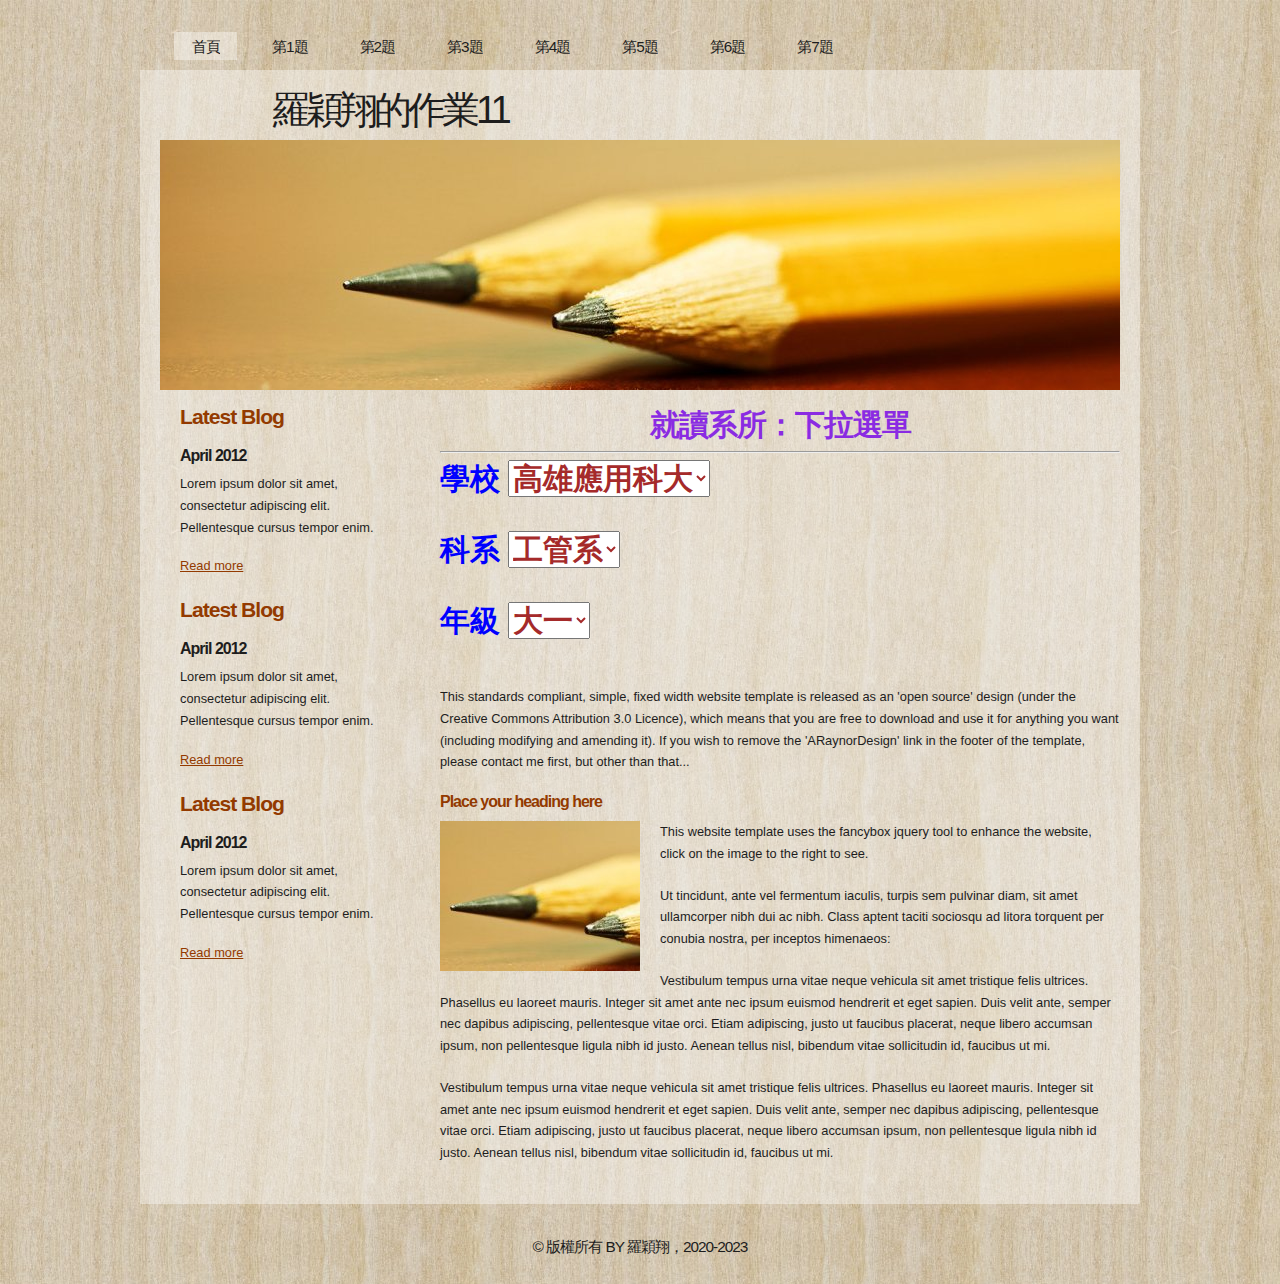
<file: a7.html>
<!DOCTYPE html PUBLIC "-//W3C//DTD XHTML 1.1//EN" "http://www.w3.org/TR/xhtml11/DTD/xhtml11.dtd">
<html xmlns="http://www.w3.org/1999/xhtml" xml:lang="en">

<head>
  <title>112570051 羅穎翔</title>
  <meta name="description" content="free website template" />
  <meta name="keywords" content="enter your keywords here" />
  <meta http-equiv="content-type" content="text/html; charset=utf-8" />
  <link rel="stylesheet" type="text/css" href="css/style.css" />
  <script type="text/javascript" src="js/jquery.min.js"></script>
  <script type="text/javascript" src="js/jquery.easing.min.js"></script>
  <script type="text/javascript" src="js/jquery.lavalamp.min.js"></script>
  <script type="text/javascript">
    $(function() {
      $("#lava_menu").lavaLamp({
        fx: "backout",
        speed: 700
      });
    });
  </script>
    <script type="text/javascript" src="js/jquery.nivo.slider.pack.js"></script>
    <script type="text/javascript">
    $(window).load(function() {
        $('#slider').nivoSlider();
    });
    </script>
    <link href="css/mystyle.css" rel="stylesheet">
    <script>
      function show()
      {
        document.getElementById("p1").innerHTML= "你就讀的學校是" + k1.value + "，科系是" + k2.value + "，年級是" + k3.value
      }
    </script>

</head>

<body>
  <div id="main">	
	<div id="menubar">
      <ul class="lavaLampWithImage" id="lava_menu">
        <li class="current"><a href="index.html">首頁</a></li>
        <li><a href="a1.html">第1題</a></li>
        <li><a href="a2.html">第2題</a></li>
        <li><a href="a3.html">第3題</a></li>
        <li><a href="a4.html">第4題</a></li>
        <li><a href="a5.html">第5題</a></li>
        <li><a href="a6.html">第6題</a></li>
        <li><a href="a7.html">第7題</a></li>
      </ul>
	</div><!--close menubar-->	    
	<div id="site_content">        	  
	  <div id="header"> 
        <div id="header_name"> 	  
          <h1>羅穎翔的作業11</h1>
        </div><!--close header_name-->	
        <div id="header_slogan"> 		
		 </div><!--close header_slogan-->	
      </div><!--close header-->	
	  <div id="banner_image">
	    <div id="slider-wrapper">        
          <div id="slider" class="nivoSlider">
            <img src="images/slide1.jpg" alt="" />
            <img src="images/slide2.jpg" alt="" />
		  </div>
		</div><!--close slider-wrapper-->
	  </div><!--close banner_image-->			  
      <div id="content">
        <div class="content_item">
          <h1 class="s1">就讀系所：下拉選單</h1><hr>
          <p class="s3">
            學校
            <select id="k1" class="s4" onchange="show()">
              <option>高雄應用科大</option>
              <option>台北科技大學</option>
              <option>台灣科技大學</option>
              <option>雲林科技大學</option>
            </select>
          </p>
          <p class="s3">
            科系
            <select id="k2" class="s4" onchange="show()">
              <option>工管系</option>
              <option>企管系</option>
              <option>經管系</option>
              <option>資管系</option>
            </select>
          </p>
          <p class="s3">
            年級
            <select id="k3" class="s4" onchange="show()">
              <option>大一</option>
              <option>大二</option>
              <option>大三</option>
              <option>大四</option>
            </select>
          </p>
          <p class="s1" id="p1"></p>
          <p>This standards compliant, simple, fixed width website template is released as an 'open source' design (under the Creative Commons Attribution 3.0 Licence), which means that you are free to download and use it for anything you want (including modifying and amending it). If you wish to remove the 'ARaynorDesign' link in the footer of the template, please contact me first, but other than that...</p>
          <h3>Place your heading here</h3>
          <div style="width:200px; float:left; padding: 0px 20px 10px 0px;"><img alt="image" src="images/image.jpg" /></div>
          <p>This website template uses the fancybox jquery tool to enhance the website, click on the image to the right to see. </p>
          <p>Ut tincidunt, ante vel fermentum iaculis, turpis sem pulvinar diam, sit amet ullamcorper nibh dui ac nibh. Class aptent taciti sociosqu ad litora torquent per conubia nostra, per inceptos himenaeos:</p>
          <p>Vestibulum tempus urna vitae neque vehicula sit amet tristique felis ultrices. Phasellus eu laoreet mauris. Integer sit amet ante nec ipsum euismod hendrerit et eget sapien. Duis velit ante, semper nec dapibus adipiscing, pellentesque vitae orci. Etiam adipiscing, justo ut faucibus placerat, neque libero accumsan ipsum, non pellentesque ligula nibh id justo. Aenean tellus nisl, bibendum vitae sollicitudin id, faucibus ut mi.</p>
          <p>Vestibulum tempus urna vitae neque vehicula sit amet tristique felis ultrices. Phasellus eu laoreet mauris. Integer sit amet ante nec ipsum euismod hendrerit et eget sapien. Duis velit ante, semper nec dapibus adipiscing, pellentesque vitae orci. Etiam adipiscing, justo ut faucibus placerat, neque libero accumsan ipsum, non pellentesque ligula nibh id justo. Aenean tellus nisl, bibendum vitae sollicitudin id, faucibus ut mi.</p>
		</div><!--close content_item-->	
	      
		<div class="sidebar_container">   		  
		  <div class="sidebar">
            <div class="sidebar_item">
                <h2>Latest Blog</h2>
			    <h4>April 2012</h4>
                <p>Lorem ipsum dolor sit amet, consectetur adipiscing elit. Pellentesque cursus tempor enim.</p>
		          <a href="#">Read more</a>
              </div><!--close sidebar_item--> 
          </div><!--close sidebar-->     		
		  <div class="sidebar">
            <div class="sidebar_item">
              <h2>Latest Blog</h2>
		  	  <h4>April 2012</h4>
              <p>Lorem ipsum dolor sit amet, consectetur adipiscing elit. Pellentesque cursus tempor enim.</p>
		        <a href="#">Read more</a>
            </div><!--close sidebar_item--> 
          </div><!--close sidebar-->  
		  <div class="sidebar">
            <div class="sidebar_item">
              <h2>Latest Blog</h2>
			  <h4>April 2012</h4>
              <p>Lorem ipsum dolor sit amet, consectetur adipiscing elit. Pellentesque cursus tempor enim.</p>
		        <a href="#">Read more</a>
            </div><!--close sidebar_item--> 
          </div><!--close sidebar-->  
        </div><!--close sidebar_container-->	
       <br style="clear:both;" />
      </div><!--close content-->	
    </div><!--close site_content-->	
    <div id="footer">  
	  <div id="footer_content">
        <p>
          &copy; 版權所有 BY 羅穎翔，2020-2023
        </p>
      </div><!--close footer_content-->	
    </div><!--close footer-->	
  </div><!--close main-->	
</body>
</html>
</file>
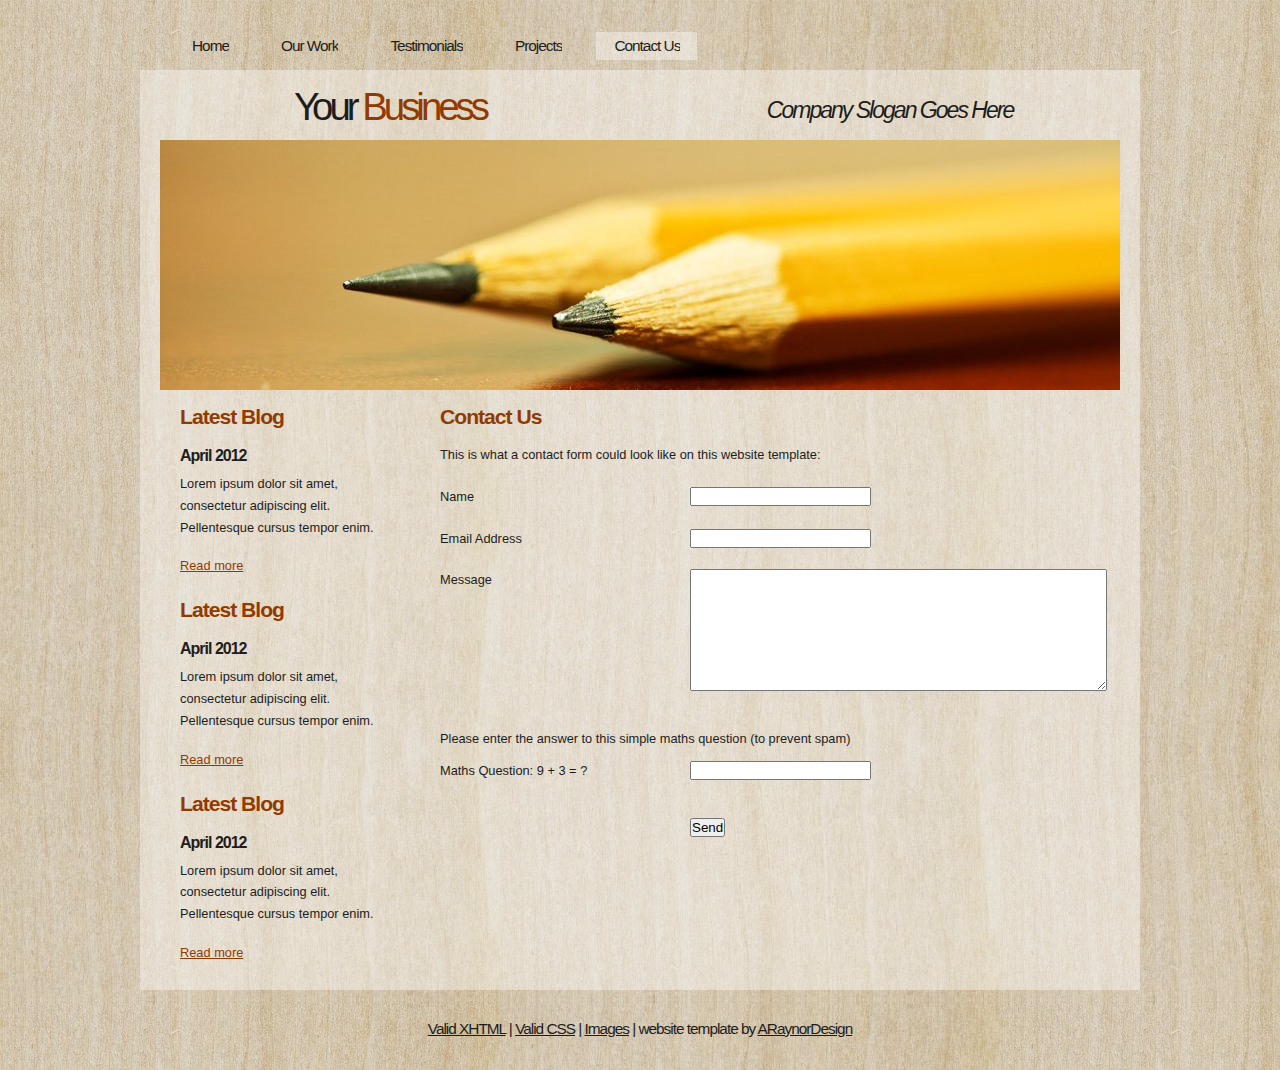
<file: contact.html>
<!DOCTYPE html PUBLIC "-//W3C//DTD XHTML 1.1//EN" "http://www.w3.org/TR/xhtml11/DTD/xhtml11.dtd">
<html xmlns="http://www.w3.org/1999/xhtml" xml:lang="en">

<head>
  <title>ARaynorDesign Template</title>
  <meta name="description" content="free website template" />
  <meta name="keywords" content="enter your keywords here" />
  <meta http-equiv="content-type" content="text/html; charset=utf-8" />
  <link rel="stylesheet" type="text/css" href="css/style.css" />
  <script type="text/javascript" src="js/jquery.min.js"></script>
  <script type="text/javascript" src="js/jquery.easing.min.js"></script>
  <script type="text/javascript" src="js/jquery.lavalamp.min.js"></script>
  <script type="text/javascript">
    $(function() {
      $("#lava_menu").lavaLamp({
        fx: "backout",
        speed: 700
      });
    });
  </script>
    <script type="text/javascript" src="js/jquery.nivo.slider.pack.js"></script>
    <script type="text/javascript">
    $(window).load(function() {
        $('#slider').nivoSlider();
    });
    </script>
</head>

<body>
  <div id="main">
	<div id="menubar">
      <ul class="lavaLampWithImage" id="lava_menu">
        <li><a href="index.html">Home</a></li>
        <li><a href="ourwork.html">Our Work</a></li>
        <li><a href="testimonials.html">Testimonials</a></li>
        <li><a href="projects.html">Projects</a></li>
        <li class="current"><a href="contact.html">Contact Us</a></li>
      </ul>
	</div><!--close menubar-->	    
	<div id="site_content">        	  
	  <div id="header"> 
        <div id="header_name"> 	  
          <h1>Your <span>Business</span></h1>
        </div><!--close header_name-->	
        <div id="header_slogan"> 		
	      <h2>Company Slogan Goes Here</h2>
		 </div><!--close header_slogan-->	
      </div><!--close header-->	
	  <div id="banner_image">
	    <div id="slider-wrapper">        
          <div id="slider" class="nivoSlider">
            <img src="images/slide1.jpg" alt="" />
            <img src="images/slide2.jpg" alt="" />
		  </div>
		</div><!--close slider-wrapper-->
	  </div><!--close banner_image-->	
      <div id="content">
        <div class="clear"></div>
        <div class="content_item">
          <h2>Contact Us</h2>
          <p>This is what a contact form could look like on this website template:</p>
          <div style="width:170px; float:left;"><p>Name</p></div>
	      <div style="width:430px; float:right;"><p><input class="contact" type="text" name="your_name" value="" /></p></div>
          <div style="width:170px; float:left;"><p>Email Address</p></div>
		  <div style="width:430px; float:right;"><p><input class="contact" type="text" name="your_email" value="" /></p></div>
          <div style="width:170px; float:left;"><p>Message</p></div>
	      <div style="width:430px; float:right;"><p><textarea class="contact textarea" rows="8" cols="50" name="your_message"></textarea></p></div>
          <br style="clear:both;" />
          <p style="padding: 10px 0 10px 0;">Please enter the answer to this simple maths question (to prevent spam)</p>
          <div style="width:170px; float:left;"><p>Maths Question: 9 + 3 = ?</p></div>
	      <div style="width:430px; float:right;"><p><input type="text" name="user_answer" class="contact" /><input type="hidden" name="answer" value="4d76fe9775" /></p></div>
          <div style="width:430px; float:right;"><p style="padding-top: 15px"><input class="submit" type="submit" name="contact_submitted" value="Send" /></p></div>
        </div><!--close content_item-->
	    
		  <div class="sidebar_container">  	  
		    <div class="sidebar">
              <div class="sidebar_item">
                <h2>Latest Blog</h2>
			    <h4>April 2012</h4>
                <p>Lorem ipsum dolor sit amet, consectetur adipiscing elit. Pellentesque cursus tempor enim.</p>
		          <a href="#">Read more</a>
              </div><!--close sidebar_item--> 
            </div><!--close sidebar-->     		
		    <div class="sidebar">
              <div class="sidebar_item">
                <h2>Latest Blog</h2>
		  	    <h4>April 2012</h4>
                <p>Lorem ipsum dolor sit amet, consectetur adipiscing elit. Pellentesque cursus tempor enim.</p>
		          <a href="#">Read more</a>
              </div><!--close sidebar_item--> 
            </div><!--close sidebar-->  
		    <div class="sidebar">
              <div class="sidebar_item">
                <h2>Latest Blog</h2>
			    <h4>April 2012</h4>
                <p>Lorem ipsum dolor sit amet, consectetur adipiscing elit. Pellentesque cursus tempor enim.</p>
		          <a href="#">Read more</a>
              </div><!--close sidebar_item--> 
            </div><!--close sidebar-->  
           </div><!--close sidebar_container-->	
         <br style="clear:both;" />
      </div><!--close content-->	
    </div><!--close site_content-->	
    <div id="footer">  
	  <div id="footer_content">
        <a href="http://validator.w3.org/check?uri=referer">Valid XHTML</a> | <a href="http://jigsaw.w3.org/css-validator/check/referer">Valid CSS</a> | <a href="http://fotogrph.com/">Images</a> | website template by <a href="http://www.araynordesign.co.uk">ARaynorDesign</a>
      </div><!--close footer_content-->	
    </div><!--close footer-->	
  </div><!--close main-->	
</body>
</html>
</file>
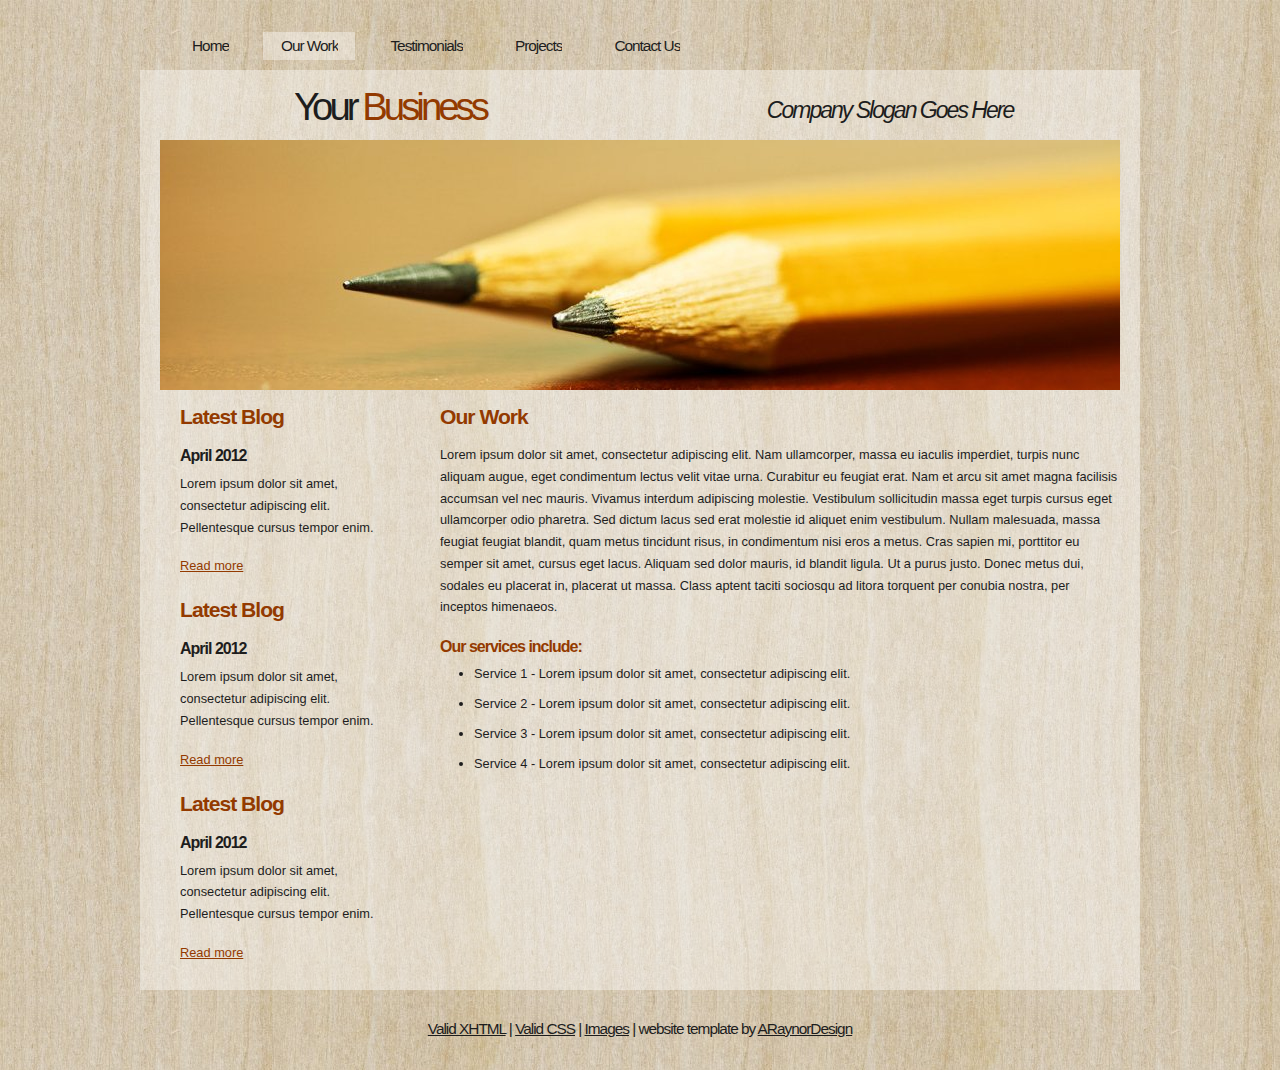
<file: ourwork.html>
<!DOCTYPE html PUBLIC "-//W3C//DTD XHTML 1.1//EN" "http://www.w3.org/TR/xhtml11/DTD/xhtml11.dtd">
<html xmlns="http://www.w3.org/1999/xhtml" xml:lang="en">

<head>
  <title>ARaynorDesign Template</title>
  <meta name="description" content="free website template" />
  <meta name="keywords" content="enter your keywords here" />
  <meta http-equiv="content-type" content="text/html; charset=utf-8" />
  <link rel="stylesheet" type="text/css" href="css/style.css" />
  <script type="text/javascript" src="js/jquery.min.js"></script>
  <script type="text/javascript" src="js/jquery.easing.min.js"></script>
  <script type="text/javascript" src="js/jquery.lavalamp.min.js"></script>
  <script type="text/javascript">
    $(function() {
      $("#lava_menu").lavaLamp({
        fx: "backout",
        speed: 700
      });
    });
  </script>
    <script type="text/javascript" src="js/jquery.nivo.slider.pack.js"></script>
    <script type="text/javascript">
    $(window).load(function() {
        $('#slider').nivoSlider();
    });
    </script>
</head>

<body>
  <div id="main">
	<div id="menubar">
      <ul class="lavaLampWithImage" id="lava_menu">
        <li><a href="index.html">Home</a></li>
        <li class="current"><a href="ourwork.html">Our Work</a></li>
        <li><a href="testimonials.html">Testimonials</a></li>
        <li><a href="projects.html">Projects</a></li>
        <li><a href="contact.html">Contact Us</a></li>
      </ul>
	</div><!--close menubar-->	    
	<div id="site_content">        	  
	  <div id="header"> 
        <div id="header_name"> 	  
          <h1>Your <span>Business</span></h1>
        </div><!--close header_name-->	
        <div id="header_slogan"> 		
	      <h2>Company Slogan Goes Here</h2>
		 </div><!--close header_slogan-->	
      </div><!--close header-->	
	  <div id="banner_image">
	    <div id="slider-wrapper">        
          <div id="slider" class="nivoSlider">
            <img src="images/slide1.jpg" alt="" />
            <img src="images/slide2.jpg" alt="" />
		  </div>
		</div><!--close slider-wrapper-->
	  </div><!--close banner_image-->		
      <div id="content">
        <div class="content_item">
          <h2>Our Work</h2>
	      <p>Lorem ipsum dolor sit amet, consectetur adipiscing elit. Nam ullamcorper, massa eu iaculis imperdiet, turpis nunc aliquam augue, eget condimentum lectus velit vitae urna. Curabitur eu feugiat erat. Nam et arcu sit amet magna facilisis accumsan vel nec mauris. Vivamus interdum adipiscing molestie. Vestibulum sollicitudin massa eget turpis cursus eget ullamcorper odio pharetra. Sed dictum lacus sed erat molestie id aliquet enim vestibulum. Nullam malesuada, massa feugiat feugiat blandit, quam metus tincidunt risus, in condimentum nisi eros a metus. Cras sapien mi, porttitor eu semper sit amet, cursus eget lacus. Aliquam sed dolor mauris, id blandit ligula. Ut a purus justo. Donec metus dui, sodales eu placerat in, placerat ut massa. Class aptent taciti sociosqu ad litora torquent per conubia nostra, per inceptos himenaeos.</p>
          <h3>Our services include:</h3>
    	    <ul>
   			  <li>Service 1 - Lorem ipsum dolor sit amet, consectetur adipiscing elit.</li>
    	  	  <li>Service 2 - Lorem ipsum dolor sit amet, consectetur adipiscing elit.</li>
   			  <li>Service 3 - Lorem ipsum dolor sit amet, consectetur adipiscing elit.</li>
   			  <li>Service 4 - Lorem ipsum dolor sit amet, consectetur adipiscing elit.</li>
   		    </ul>
		</div><!--close content_item-->
	      
		  <div class="sidebar_container">  		  
		    <div class="sidebar">
              <div class="sidebar_item">
                <h2>Latest Blog</h2>
			    <h4>April 2012</h4>
                <p>Lorem ipsum dolor sit amet, consectetur adipiscing elit. Pellentesque cursus tempor enim.</p>
		          <a href="#">Read more</a>
              </div><!--close sidebar_item--> 
            </div><!--close sidebar-->     		
		    <div class="sidebar">
              <div class="sidebar_item">
                <h2>Latest Blog</h2>
		  	    <h4>April 2012</h4>
                <p>Lorem ipsum dolor sit amet, consectetur adipiscing elit. Pellentesque cursus tempor enim.</p>
		          <a href="#">Read more</a>
              </div><!--close sidebar_item--> 
            </div><!--close sidebar-->  
		    <div class="sidebar">
              <div class="sidebar_item">
                <h2>Latest Blog</h2>
			    <h4>April 2012</h4>
                <p>Lorem ipsum dolor sit amet, consectetur adipiscing elit. Pellentesque cursus tempor enim.</p>
		          <a href="#">Read more</a>
              </div><!--close sidebar_item--> 
            </div><!--close sidebar-->  
           </div><!--close sidebar_container-->	
           <br style="clear:both;" />
        </div><!--close content-->	
    </div><!--close site_content-->	
    <div id="footer">  
	  <div id="footer_content">
        <a href="http://validator.w3.org/check?uri=referer">Valid XHTML</a> | <a href="http://jigsaw.w3.org/css-validator/check/referer">Valid CSS</a> | <a href="http://fotogrph.com/">Images</a> | website template by <a href="http://www.araynordesign.co.uk">ARaynorDesign</a>
      </div><!--close footer_content-->	
    </div><!--close footer-->	
  </div><!--close main-->	
</body>
</html>
</file>
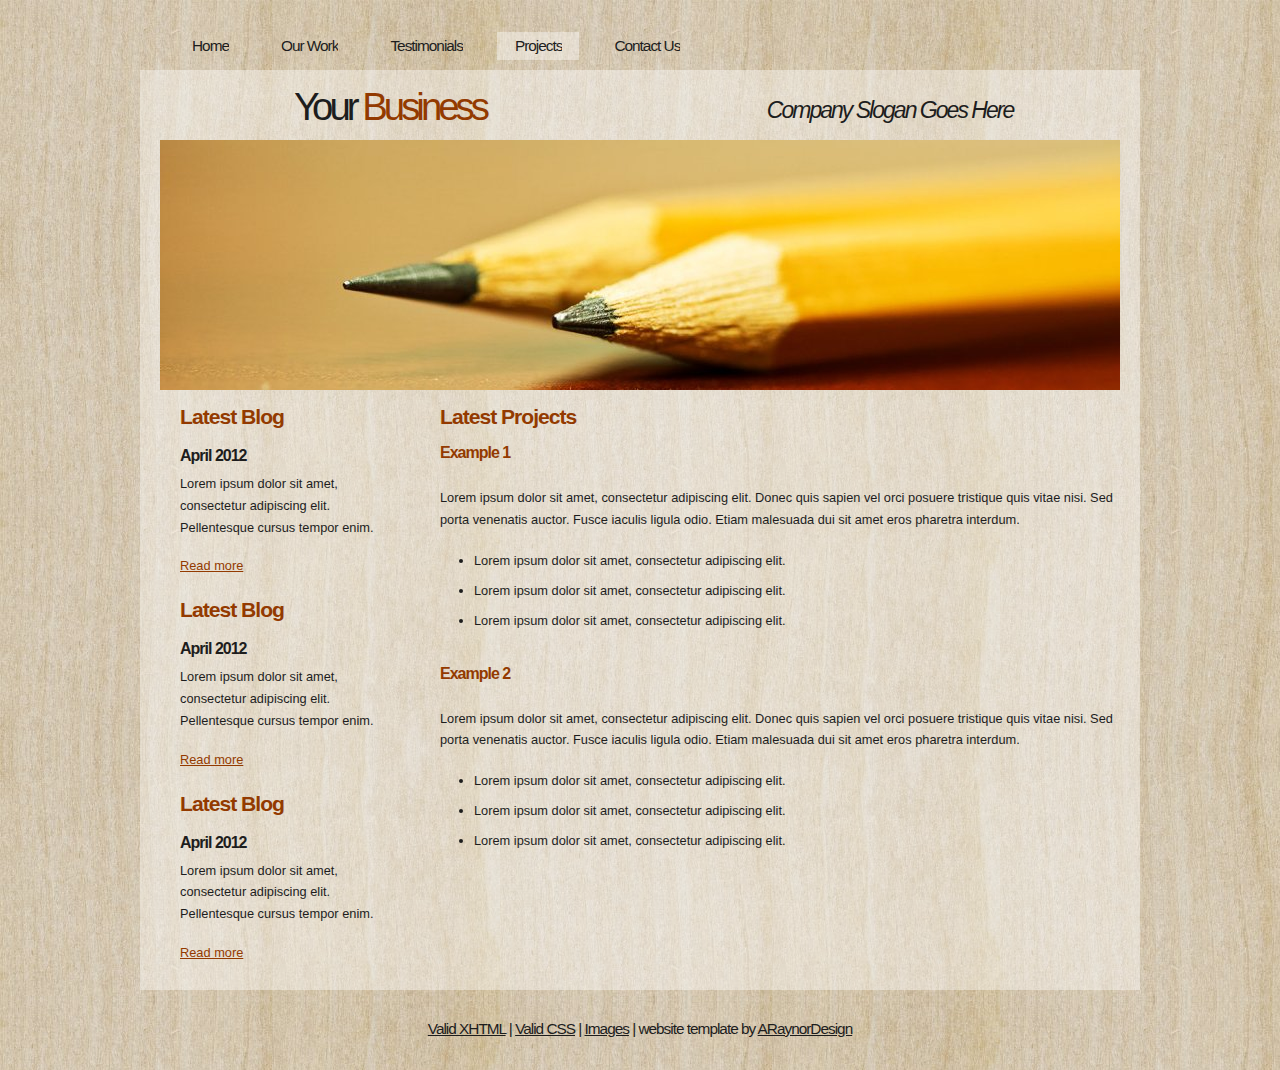
<file: projects.html>
<!DOCTYPE html PUBLIC "-//W3C//DTD XHTML 1.1//EN" "http://www.w3.org/TR/xhtml11/DTD/xhtml11.dtd">
<html xmlns="http://www.w3.org/1999/xhtml" xml:lang="en">

<head>
  <title>ARaynorDesign Template</title>
  <meta name="description" content="free website template" />
  <meta name="keywords" content="enter your keywords here" />
  <meta http-equiv="content-type" content="text/html; charset=utf-8" />
  <link rel="stylesheet" type="text/css" href="css/style.css" />
  <script type="text/javascript" src="js/jquery.min.js"></script>
  <script type="text/javascript" src="js/jquery.easing.min.js"></script>
  <script type="text/javascript" src="js/jquery.lavalamp.min.js"></script>
  <script type="text/javascript">
    $(function() {
      $("#lava_menu").lavaLamp({
        fx: "backout",
        speed: 700
      });
    });
  </script>
    <script type="text/javascript" src="js/jquery.nivo.slider.pack.js"></script>
    <script type="text/javascript">
    $(window).load(function() {
        $('#slider').nivoSlider();
    });
    </script>
</head>

<body>
  <div id="main">
	<div id="menubar">
      <ul class="lavaLampWithImage" id="lava_menu">
        <li><a href="index.html">Home</a></li>
        <li><a href="ourwork.html">Our Work</a></li>
        <li><a href="testimonials.html">Testimonials</a></li>
        <li class="current"><a href="projects.html">Projects</a></li>
        <li><a href="contact.html">Contact Us</a></li>
      </ul>
	</div><!--close menubar-->	    
	<div id="site_content">        	  
	  <div id="header"> 
        <div id="header_name"> 	  
          <h1>Your <span>Business</span></h1>
        </div><!--close header_name-->	
        <div id="header_slogan"> 		
	      <h2>Company Slogan Goes Here</h2>
		 </div><!--close header_slogan-->	
      </div><!--close header-->	
	  <div id="banner_image">
	    <div id="slider-wrapper">        
          <div id="slider" class="nivoSlider">
            <img src="images/slide1.jpg" alt="" />
            <img src="images/slide2.jpg" alt="" />
		  </div>
		</div><!--close slider-wrapper-->
	  </div><!--close banner_image-->		
      <div id="content">
        <div class="content_item">
          <h2>Latest Projects</h2>
		  <h3>Example 1</h3>
          <br/>
		  <p>Lorem ipsum dolor sit amet, consectetur adipiscing elit. Donec quis sapien vel orci posuere tristique quis vitae nisi. Sed porta venenatis auctor. Fusce iaculis ligula odio. Etiam malesuada dui sit amet eros pharetra interdum.</p>
            <ul>
              <li>Lorem ipsum dolor sit amet, consectetur adipiscing elit.</li>
              <li>Lorem ipsum dolor sit amet, consectetur adipiscing elit.</li>
              <li>Lorem ipsum dolor sit amet, consectetur adipiscing elit.</li>
            </ul>
		    <br style="clear:both" />
          
		    <h3>Example 2</h3>
            <br/>
		  	<p>Lorem ipsum dolor sit amet, consectetur adipiscing elit. Donec quis sapien vel orci posuere tristique quis vitae nisi. Sed porta venenatis auctor. Fusce iaculis ligula odio. Etiam malesuada dui sit amet eros pharetra interdum.</p>
            <ul>
              <li>Lorem ipsum dolor sit amet, consectetur adipiscing elit.</li>
              <li>Lorem ipsum dolor sit amet, consectetur adipiscing elit.</li>
              <li>Lorem ipsum dolor sit amet, consectetur adipiscing elit.</li>
            </ul>
	      <br style="clear:both" />
	      <p>&nbsp;</p>
		</div><!--close content_item-->
	    
		  <div class="sidebar_container">   		  
		    <div class="sidebar">
              <div class="sidebar_item">
                <h2>Latest Blog</h2>
			    <h4>April 2012</h4>
                <p>Lorem ipsum dolor sit amet, consectetur adipiscing elit. Pellentesque cursus tempor enim.</p>
		          <a href="#">Read more</a>
              </div><!--close sidebar_item--> 
            </div><!--close sidebar-->     		
		    <div class="sidebar">
              <div class="sidebar_item">
                <h2>Latest Blog</h2>
		  	    <h4>April 2012</h4>
                <p>Lorem ipsum dolor sit amet, consectetur adipiscing elit. Pellentesque cursus tempor enim.</p>
		          <a href="#">Read more</a>
              </div><!--close sidebar_item--> 
            </div><!--close sidebar-->  
		    <div class="sidebar">
              <div class="sidebar_item">
                <h2>Latest Blog</h2>
			    <h4>April 2012</h4>
                <p>Lorem ipsum dolor sit amet, consectetur adipiscing elit. Pellentesque cursus tempor enim.</p>
		          <a href="#">Read more</a>
              </div><!--close sidebar_item--> 
            </div><!--close sidebar-->  
           </div><!--close sidebar_container-->	
           <br style="clear:both;" />
        </div><!--close content-->	
      </div><!--close site_content-->	
    <div id="footer">  
	  <div id="footer_content">
        <a href="http://validator.w3.org/check?uri=referer">Valid XHTML</a> | <a href="http://jigsaw.w3.org/css-validator/check/referer">Valid CSS</a> | <a href="http://fotogrph.com/">Images</a> | website template by <a href="http://www.araynordesign.co.uk">ARaynorDesign</a>
      </div><!--close footer_content-->	
    </div><!--close footer-->	
  </div><!--close main-->	
</body>
</html>
</file>
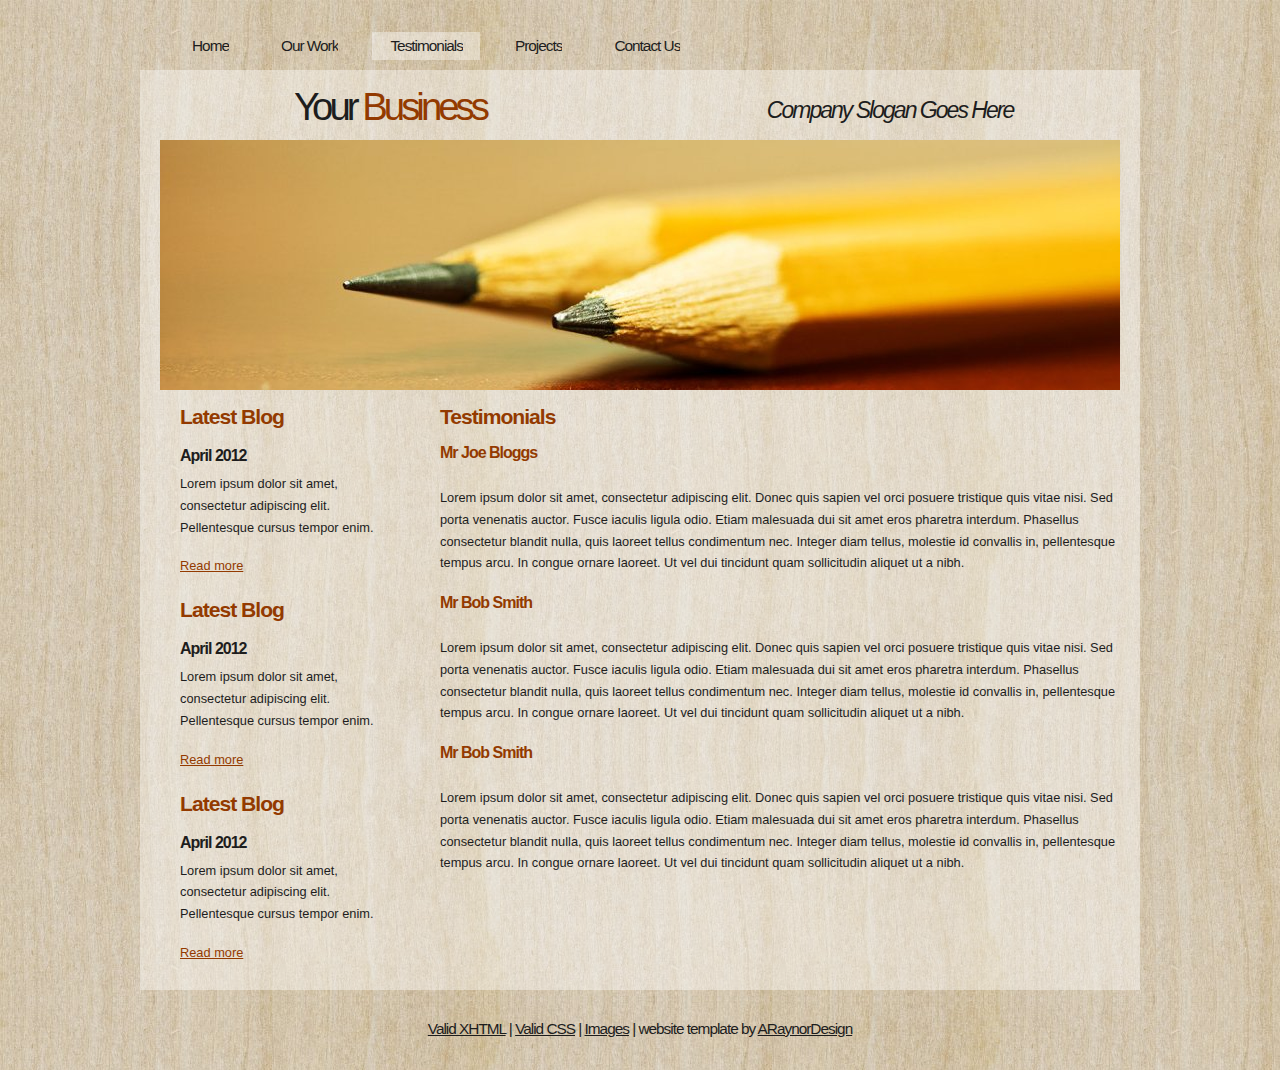
<file: testimonials.html>
<!DOCTYPE html PUBLIC "-//W3C//DTD XHTML 1.1//EN" "http://www.w3.org/TR/xhtml11/DTD/xhtml11.dtd">
<html xmlns="http://www.w3.org/1999/xhtml" xml:lang="en">

<head>
  <title>ARaynorDesign Template</title>
  <meta name="description" content="free website template" />
  <meta name="keywords" content="enter your keywords here" />
  <meta http-equiv="content-type" content="text/html; charset=utf-8" />
  <link rel="stylesheet" type="text/css" href="css/style.css" />
  <script type="text/javascript" src="js/jquery.min.js"></script>
  <script type="text/javascript" src="js/jquery.easing.min.js"></script>
  <script type="text/javascript" src="js/jquery.lavalamp.min.js"></script>
  <script type="text/javascript">
    $(function() {
      $("#lava_menu").lavaLamp({
        fx: "backout",
        speed: 700
      });
    });
  </script>
    <script type="text/javascript" src="js/jquery.nivo.slider.pack.js"></script>
    <script type="text/javascript">
    $(window).load(function() {
        $('#slider').nivoSlider();
    });
    </script>
</head>

<body>
  <div id="main">
	<div id="menubar">
      <ul class="lavaLampWithImage" id="lava_menu">
        <li><a href="index.html">Home</a></li>
        <li><a href="ourwork.html">Our Work</a></li>
        <li class="current"><a href="testimonials.html">Testimonials</a></li>
        <li><a href="projects.html">Projects</a></li>
        <li><a href="contact.html">Contact Us</a></li>
      </ul>
	</div><!--close menubar-->	    
	<div id="site_content">        	  
	  <div id="header"> 
        <div id="header_name"> 	  
          <h1>Your <span>Business</span></h1>
        </div><!--close header_name-->	
        <div id="header_slogan"> 		
	      <h2>Company Slogan Goes Here</h2>
		 </div><!--close header_slogan-->	
      </div><!--close header-->	
	  <div id="banner_image">
	    <div id="slider-wrapper">        
          <div id="slider" class="nivoSlider">
            <img src="images/slide1.jpg" alt="" />
            <img src="images/slide2.jpg" alt="" />
		  </div>
		</div><!--close slider-wrapper-->
	  </div><!--close banner_image-->
      <div id="content">
        <div class="content_item">
            <h2>Testimonials</h2>
		    <h3>Mr Joe Bloggs</h3>
            <br/>
	        <p>Lorem ipsum dolor sit amet, consectetur adipiscing elit. Donec quis sapien vel orci posuere tristique quis vitae nisi. Sed porta venenatis auctor. Fusce iaculis ligula odio. Etiam malesuada dui sit amet eros pharetra interdum. Phasellus consectetur blandit nulla, quis laoreet tellus condimentum nec. Integer diam tellus, molestie id convallis in, pellentesque tempus arcu. In congue ornare laoreet. Ut vel dui tincidunt quam sollicitudin aliquet ut a nibh.</p>            
			<h3>Mr Bob Smith</h3>
            <br/>
	        <p>Lorem ipsum dolor sit amet, consectetur adipiscing elit. Donec quis sapien vel orci posuere tristique quis vitae nisi. Sed porta venenatis auctor. Fusce iaculis ligula odio. Etiam malesuada dui sit amet eros pharetra interdum. Phasellus consectetur blandit nulla, quis laoreet tellus condimentum nec. Integer diam tellus, molestie id convallis in, pellentesque tempus arcu. In congue ornare laoreet. Ut vel dui tincidunt quam sollicitudin aliquet ut a nibh.</p>
			<h3>Mr Bob Smith</h3>
            <br/>
	        <p>Lorem ipsum dolor sit amet, consectetur adipiscing elit. Donec quis sapien vel orci posuere tristique quis vitae nisi. Sed porta venenatis auctor. Fusce iaculis ligula odio. Etiam malesuada dui sit amet eros pharetra interdum. Phasellus consectetur blandit nulla, quis laoreet tellus condimentum nec. Integer diam tellus, molestie id convallis in, pellentesque tempus arcu. In congue ornare laoreet. Ut vel dui tincidunt quam sollicitudin aliquet ut a nibh.</p>
        </div><!--close content_item-->
	    
		  <div class="sidebar_container"> 		  
		    <div class="sidebar">
              <div class="sidebar_item">
                <h2>Latest Blog</h2>
			    <h4>April 2012</h4>
                <p>Lorem ipsum dolor sit amet, consectetur adipiscing elit. Pellentesque cursus tempor enim.</p>
		          <a href="#">Read more</a>
              </div><!--close sidebar_item--> 
            </div><!--close sidebar-->     		
		    <div class="sidebar">
              <div class="sidebar_item">
                <h2>Latest Blog</h2>
		  	    <h4>April 2012</h4>
                <p>Lorem ipsum dolor sit amet, consectetur adipiscing elit. Pellentesque cursus tempor enim.</p>
		          <a href="#">Read more</a>
              </div><!--close sidebar_item--> 
            </div><!--close sidebar-->  
		    <div class="sidebar">
              <div class="sidebar_item">
                <h2>Latest Blog</h2>
			    <h4>April 2012</h4>
                <p>Lorem ipsum dolor sit amet, consectetur adipiscing elit. Pellentesque cursus tempor enim.</p>
		          <a href="#">Read more</a>
              </div><!--close sidebar_item--> 
            </div><!--close sidebar-->  
           </div><!--close sidebar_container-->	
           <br style="clear:both;" />
        </div><!--close content-->	
      </div><!--close site_content-->	
    <div id="footer">  
	  <div id="footer_content">
    <a href="http://validator.w3.org/check?uri=referer">Valid XHTML</a> | <a href="http://jigsaw.w3.org/css-validator/check/referer">Valid CSS</a> | <a href="http://fotogrph.com/">Images</a> | website template by <a href="http://www.araynordesign.co.uk">ARaynorDesign</a>
      </div><!--close footer_content-->	
    </div><!--close footer-->	
  </div><!--close main-->	
</body>
</html>
</file>
<file: css/style.css>
html
{ height: 100%;}

*
{ margin: 0;
  padding: 0;}

body
{ font: normal .80em arial, sans-serif;
  background: transparent url(../images/background.jpg) repeat;
  color: #1D1D1D;}

p
{ padding: 0 0 20px 0;
  line-height: 1.7em;}
  
img
{ border: 0;}

h1, h2, h3, h4, h5, h6 
{ font: bold 175% arial, sans-serif;
  color: #933A00;
  letter-spacing: -1px;
  margin: 0 0 5px 0;
  padding: 15px 0 0 0;}

h2
{ font: bold 165% arial, sans-serif;
  padding-bottom: 10px;}

h3
{ font: bold 125% arial, sans-serif;
  padding: 0 0 5px 0;
  color: #933A00;}

h4, h5, h6
{ margin: 0;
  padding: 0 0 5px 0;
  font: bold 110% arial, sans-serif;
  color: #1D1D1D;
  line-height: 1.5em;}

h5, h6
{ font: italic 95% arial, sans-serif;
  color: #1D1D1D;
  padding-bottom: 15px;}

h6
{ color: #362C20;}

a, a:hover
{ background: transparent;
  outline: none;
  text-decoration: underline;
  color: #5D5D5D;}

a:hover
{ text-decoration: underline;
  color: #1D1D1D;}

ul
{ margin: 2px 0 22px 17px;}

ul li
{ margin: 2px 0 15px 17px;}

ol
{ margin: 8px 0 22px 20px;}

ol li
{ margin: 0 0 11px 0;}

#main, #header, #banner, #menubar, #site_content, #footer, #contact, #footer_content
{ margin-left: auto; 
  margin-right: auto;}

#header
{ width: 1000px;
  height: 70px;
  background: transparent;
  text-align: center;}

#header_name
{ width: 500px;
  float: left;}  
 
#header H1
{ width: 500px;
  font: normal 300% arial, sans-serif;
  color: #1D1D1D;
  letter-spacing: -4px;
  background: transparent;}

span
{ color: #933A00;}

#header_slogan
{ width: 500px;
  float: right;
  padding-top: 12px;}  
  
#header H2
{ width: 500px;
  font: italic 180% arial, sans-serif;
  color: #1D1D1D;
  letter-spacing: -2px;
  background: transparent;}

#menubar
{ width: 1000px;
  height: 50px;
  text-align: center; 
  margin-top: 20px;
  color: #000;
  background: transparent;} 
  
#contact{
  width: 230px;
  float: left;
  height: 40px;
  background: transparent;
  padding: 10px 0 10px 20px;
}

#site_content
{ width: 1000px;
  overflow: hidden;
  background: transparent url(../images/transparent.png) repeat;}  
  
#banner_image {
    margin: 0 auto;
	width: 960px;
}
#slider-wrapper {
    height: 250px;
	background: transparent;
	width: 960px;
}
#slider {
    background: url("../images/loading.gif") no-repeat scroll 50% 50% transparent;
    height: 250px;
    position: relative;
    width: 960px;
}
#slider img {
    display: none;
    left: 0;
    position: absolute;
    top: 0;
}
#slider a {
    border: 0 none;
    display: block;
}
.nivoSlider {
    position: relative;
}
.nivoSlider img {
    left: 0;
    position: absolute;
    top: 0;
}
.nivoSlider a.nivo-imageLink {
    border: 0 none;
    display: none;
    height: 100%;
    left: 0;
    margin: 0;
    padding: 0;
    position: absolute;
    top: 0;
    width: 100%;
    z-index: 6;
}
.nivo-slice {
    display: block;
    height: 100%;
    position: absolute;
    z-index: 5;
}
.nivo-box {
    display: block;
    position: absolute;
    z-index: 5;
}
.nivo-caption {
    background: none repeat scroll 0 0 #000000;
    bottom: 0;
    color: #FFFFFF;
    font-family: arial;
    left: 0;
    position: absolute;
    text-transform: uppercase;
    width: 100%;
    z-index: 8;
}
.nivo-caption p {
    margin: 0;
    padding: 5px;
}
.nivo-caption a {
    color: red;
    display: inline !important;
    text-decoration: none;
}
.nivo-caption a:hover {
    color: blue;
    text-decoration: underline;
}
.nivo-html-caption {
    display: none;
}
.nivo-directionNav a {
    background: url("../images/arrows.png") no-repeat scroll 0 0 transparent;
    cursor: pointer;
    display: block;
    height: 30px;
    position: absolute;
    text-indent: -9999px;
    top: 45%;
    width: 30px;
    z-index: 9;
}
a.nivo-prevNav {
    left: 15px;
}
a.nivo-nextNav {
    background-position: -30px 50%;
    right: 15px;
}
.nivo-controlNav {
    bottom: -30px;
    left: 50%;
    margin-left: -40px;
    position: absolute;
}
.nivo-controlNav a {
    cursor: pointer;
    float: left;
    height: 22px;
    margin-top: 250px;
    position: relative;
    text-indent: -9999px;
    width: 22px;
    z-index: 9;
}
.nivo-controlNav a.active {
    background-position: 0 -22px;
}

.sidebar_container
{ float: left;
  width: 260px;
  margin: 0px 0 20px 0;}

.sidebar
{ float: right;
  width: 240px;
  padding-left: 10px;
  margin-bottom: 10px;}

.sidebar_item
{ font: normal 100% arial, sans-serif;
  padding: 0 15px 0 0;
  width: 201px;}

.sidebar h2
{ color: #933A00;}  
  
.sidebar h4
{ font-size: 125%;
  color: #1D1D1D;}

.sidebar p
{ color: #1D1D1D;}

.sidebar a
{ color: #933A00;}

.sidebar a:hover
{ text-decoration: none;}

.sidebar ul li, .sidebar ul li.selected
{ list-style: none; 
  margin: 15px 0;
  padding: 0;}

.sidebar li.selected, .sidebar li:hover
{ color: #5D5D5D;
  text-decoration: none;} 

#content
{ text-align: left;
  width: 960px;
  padding: 0;
  margin: 0 0 0 20px;
  float: left;}

.content_item
{ width: 680px;
  margin: 0 0 20px 20px;
  float: right;}

.content_image
{ width: 250px;
  padding: 0px 20px 20px 0px;
  float: left;}
  
.container_header
{ margin-top: 20px;
  height: 15px;
  margin-top: -130px;
  width: 920px;
  background: transparent url(../images/container_header.png) repeat-x top;}  
  
#footer
{ padding: 0 20px 0 20px;
  background: transparent;}
  
#footer_content
{ width: 920px;
  font: normal 120% arial, sans-serif;
  letter-spacing: -1px;
  height: 45px;
  padding: 30px 0 5px 0;
  text-align: center; 
  background: transparent;
  color: #1D1D1D;}

#footer a, #footer a:hover
{ color: #1D1D1D;
  text-decoration: underline;}

#footer a:hover
{ text-decoration: none;}

ul.links
{ margin: 0;}

ul.links li
{ list-style: none;
  padding: 8px 0;}

ul.links li a, ul.links li a:hover
{ padding: 0 0 0 28px;
  background: transparent url(../images/page.png) no-repeat left center;
  color: #06C4E6;
  text-decoration: underline;} 

ul.links li a:hover
{ color: #5D5D5D;
  text-decoration: none;} 
  
/* from here: http://www.gmarwaha.com/blog/2007/08/23/lavalamp-for-jquery-lovers */
.lavaLampWithImage {
  position: relative;
  height: 30px;
  padding: 10px 0px 5px 0;
  overflow: hidden;
  float: left;
  margin: 0 0px 0 0;
  width: 1000px;
}

.lavaLampWithImage li {
  float: left;
  list-style: none;
}

.lavaLampWithImage li.back {
  background: transparent url(../images/transparent.png) repeat;
  height: 28px;
  z-index: 8;
  position: absolute;
}

.lavaLampWithImage li a {
  font: normal 120% arial, sans-serif;
  text-decoration: none;
  color: #1D1D1D;
  letter-spacing: -1px;
  z-index: 10;
  display: block;
  float: left;
  height: 60px;
  padding: 5px 0px 0px 35px;
  position: relative;
  overflow: hidden;
}

.lavaLampWithImage li a:hover, .lavaLampWithImage li a:active, .lavaLampWithImage li a:visited {
  border: none;
}
</file>
<file: css/mystyle.css>
.s1
{
    font-size: 30px;
    font-weight: 900;
    text-align: center;
    color: blueviolet;
}
.s2
{
    font-size: 30px;
    font-weight: 900;
    text-align: center;
    color: red;
}
.s3
{
    font-size: 30px;
    font-weight: 900;
    text-align: left;
    color:blue;
}
.s4
{
    font-size: 30px;
    font-weight: 900;
    text-align: left;
    color:brown;
}
</file>
